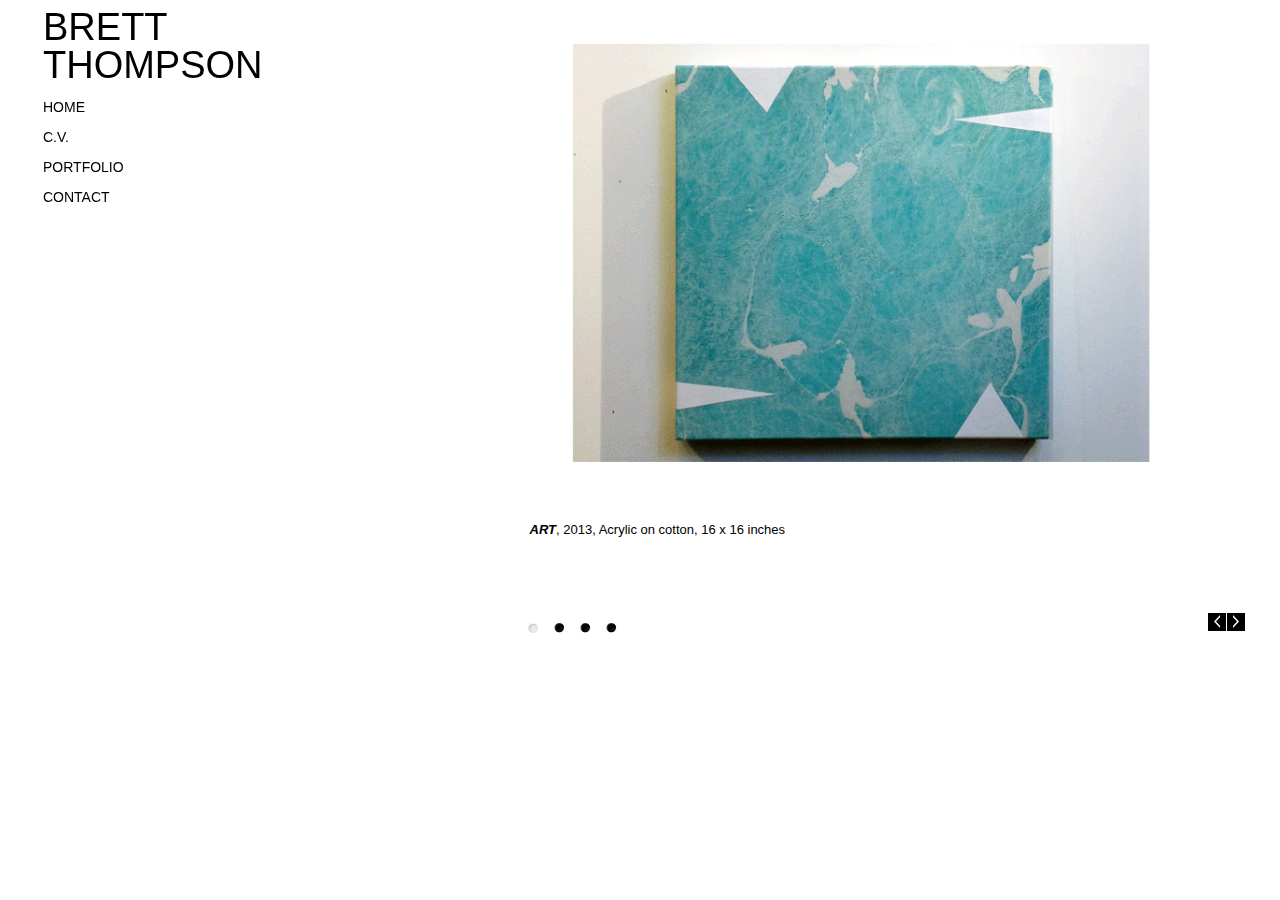
<file: index.html>
<!doctype html>
<html lang="en">
<head>
	<title>Extra-Clean</title>

	<meta charset="utf-8">

	<meta http-equiv="X-UA-Compatible" content="IE=edge,chrome=1">
	<meta name="viewport" content="width=device-width, initial-scale=1, maximum-scale=1">


	<link rel="stylesheet" href="css/foundation.css" type="text/css" media="screen">
	<link rel="stylesheet" href="css/style.css" type="text/css" media="screen">
	<link rel="stylesheet" href="css/flexslider.css" type="text/css" media="screen" />
	<link rel="stylesheet" href="css/responsive.css" type="text/css" media="screen" />
	<link href='http://fonts.googleapis.com/css?family=Open+Sans:800' rel='stylesheet' type='text/css'>
	<!--[if lt IE 9]>
		<script src="http://html5shiv.googlecode.com/svn/trunk/html5.js"></script>
	<![endif]-->

	<script type="text/javascript" src="js/jquery.min.js"></script>
  	<script type="text/javascript" src="js/jquery.flexslider.js"></script>

	<!--
	Flexslider
	-->
  	<script type="text/javascript">
  		$(document).ready(function(){

			$('.flexslider').flexslider({
				animation: "fade",
				start: function(slider){
					$('body').removeClass('loading');
				}
			});
			
		})
  	</script>
	<script type="text/javascript" src="js/script.js"></script>

</head>
<body>
	
	<div class="static-background">
	
	</div>
	<!-- Container -->
	<div class="container">
		<div class="row">
			<!-- Header -->
			<header class="three column">
				<div class="inner-header">
					
					<section class="menu">
					  <div id="logo">
							<a href="index.html">BRETT THOMPSON</a>
					  </div>
						<nav>
							<ul>
								<li class="active"><a href="index.html">home</a></li>
								<li><a href="blog.html">C.V.</a></li>
								<!-- <li class="drop"><a href="#">singlepages</a>
									<span></span>
									<ul class="dropdown">
										<li><a href="single-post.html">Singlepost</a></li>
										<li><a href="single-work.html">Singleproject</a></li>
									</ul>
								</li> -->
								<li><a href="portfolio.html">portfolio</a></li>
								<!-- <li><a href="shortcodes.html">shortcodes</a></li> -->
								<li><a href="contact.html">contact</a></li>
							</ul>
						</nav>
					</section>
					<!-- <section class="header-end"> 
						<form action="http://www.examples.com" method="get">
					         <div id="search-bar" class="clearfix">
						       	<input type="text" name="s" placeholder="Search" value="">
						        <input type="submit" value="">
						    </div>
					    </form>
						<ul id="social-icons" class="clearfix">  --><!-- Social Icons -->
							<!-- <li><a href="#"><img alt="" src="images/fb.png"></a></li>
							<li><a href="#"><img alt="" src="images/gogle.png"></a></li>
							<li><a href="#"><img alt="" src="images/rss.png"></a></li>
							<li><a href="#"><img alt="" src="images/twi.png"></a></li>
						</ul>
					</section> -->
				</div>
			</header>
			<!-- End Header -->

			<!-- Content -->
			<div id="content" class="nine column">

				<!-- Slider -->
				<div id="main-slider">
				    <div class="flexslider">
					     <ul class="slides">
						    <li>
						   	    <img alt="" src="images/Art/ART.gif" />
						   	    <p class="flex-caption"><span>ART</span>, 2013, Acrylic on cotton, 16 x 16 inches</p>
						   	    <p class="flex-caption1"></p>
						   	</li>
						   	<li>
						   	    <img alt="" src="images/Art/FOY.gif" />
						   	    <p class="flex-caption"><span>FOY</span>, 2013, Acrylic on linen, 20 x 20 inches</p>
						   	    <p class="flex-caption1"></p>
						   	</li>
						   	<li>
						   	    <img alt="" src="images/Art/JUT.gif" />
						   	    <p class="flex-caption"><span>JUT</span>, 2013, Acrylic on canvas, 16 x 16 inches</p>
						   	    <p class="flex-caption1"></p>
						   	</li>
						   	<li>
						   	    <img alt="" src="images/Art/KAS.gif" />
						   	    <p class="flex-caption"><span>KAS</span>, 2013, Acrylic on canvas, 16 x 16 inches</p>
						   	    <p class="flex-caption1"></p>
						   	</li>
					    </ul>
				    </div>
				</div>
				<!-- End slider -->

					<!-- Inner Content -->
				<!-- <div class="inner-content">

					<section id="top-articles" class="row">

						<article class="four column">
							<a href="#"><img alt="" src="images/optim.png"></a>
							<h2>Optimized Code</h2>
							<p>Formerly known as the Admin Bar, the Toolbar has links to various administration functions, and is </p>
						</article>

						<article class="four column">
							<a href="#"><img alt="" src="images/pencil.png"></a>
							<h2>Flexible Layout</h2>
							<p>The large area in the middle of the screen is the work area. It is here the specific information relating to a</p>
						</article>

						<article class="four column">
							<a href="#"><img alt="" src="images/desig.png"></a>
							<h2>Clean Design</h2>
							<p>Finally in the footer at the bottom of each Administration Screen in light shading, are links to WordPress</p>
						</article>

						<article class="twelve column blockquote">
							<blockquote>Extra Clean is a <span>Fully Responsive</span> Theme with Awesome Features</blockquote>
							<a href="#">Purchase <span></span></a>
						</article>
					</section> -->

					<!-- <section class="projects row">
						<h1>latest projects</h1>
						<ul class="moving-content">
							<li class="four column">
								<a href="#">
									<img alt="" src="upload/5.jpg">
									<div class="description">
										<div>
											<h3>Work Title 2</h3>
											<p>Middle of the screen is the work area. It is here the specific</p>
										</div>
									</div>
								</a>
							</li>
							<li class="four column">
								<a href="#">
									<img alt="" src="upload/7.jpg">
									<div class="description">
										<div>
											<h3>Work Title 2</h3>
											<p>Middle of the screen is the work area. It is here the specific</p>
										</div>
									</div>
								</a>
							</li>
							<li class="four column">
								<a href="#">
									<img alt="" src="upload/8.jpg">
									<div class="description">
										<div>
											<h3>Work Title 2</h3>
											<p>Middle of the screen is the work area. It is here the specific</p>
										</div>
									</div>
								</a>
							</li>
						</ul>
					</section>

					<section class="row">

						<article class="services four column">
							<h1>features</h1>
							<h2 class="first-one active"><img alt="" src="images/feat1.png">Powerful Admin</h2>
							<p>Formerly known as the Admin Bar, the Toolbar has links to various administration functions, and is displayed at the top of each Administra.</p>
							<h2><img alt="" src="images/feat2.png">Optimized Code</h2>
							<p>Formerly known as the Admin Bar, the Toolbar has links to various administration functions, and is displayed at the top of each Administra</p>
							<h2><img alt="" src="images/feat3.png">Flexible Layout</h2>
							<p>Formerly known as the Admin Bar, the Toolbar has links to various administration functions, and is displayed at the top of each Administra</p>
							<h2><img alt="" src="images/feat4.png">Clean Design</h2>
							<p>Formerly known as the Admin Bar, the Toolbar has links to various administration functions, and is displayed at the top of each Administra</p>
						</article>

						<article class="popular-post four column">
							<h1>recent Posts</h1>
							<div class="post">
								<a href="#">
									<img alt="" src="upload/post1.jpg">
									<img alt="" class="hover-image" src="images/image.png">
								</a>
								<a href="singlepost.html"><p>Get the News on Today’s Apple Event from AppStorm </p></a>
								<span>21 September, 2012</span>
							</div>
							<div class="post">
								<a href="#">
									<img alt="" src="upload/post2.jpg">
									<img alt="" class="hover-image" src="images/video.png">
								</a>
								<a href="singlepost.html"><p>Your Say: Where do you get your best ideas?</p></a>
								<span>21 September, 2012</span>
							</div>
							<div class="post">
								<a href="#">
									<img alt="" src="upload/post3.jpg">									
									<img alt="" class="hover-image" src="images/link.png">
								</a>
								<a href="singlepost.html"><p>10 Opportunities to Improve at Social Media Marketing Right Now</p></a>
								<span>21 September, 2012</span>
							</div>
						</article>

						<article class="testimonials four column">
							<h1>Testimonials</h1>
							<ul>
								<li>
									<blockquote>Many Toolbar items expand (flyout) when hovered over to display more information various administration functions, and is displayed at the each Administration Screen. Many Toolbar items expand (flyout) when 
									<br><span>Besim Dauti</span></blockquote>
								</li>
								<li>
									<blockquote>Lorem ipsum dolor sit amet, consectetur adipisicing elit, sed do eiusmod
									tempor incididunt ut labore et dolore magna aliqua. 
									<br><span>John Smith</span></blockquote>
								</li>
								<li>
									<blockquote>Duis aute irure dolor in reprehenderit in voluptate velit essecillum dolore eu fugiat nulla pariatur. Excepteur sint occaecat cupidatat non proident, sunt in culpa qui officia deserunt mollit anim id est laborum. 
									<br><span>Faton Avdiu</span></blockquote>
								</li>
								<li>
									<blockquote> Ut enim ad minim veniam, quis nostrud exercitation ullamco laboris nisi ut aliquip ex ea commodo consequat. 
									<br><span>John Smith</span></blockquote>
								</li>
							</ul>
						</article>
					</section>

					<section class="row clients">
						<div class="twelve column images">
							<h1>Our Clients</h1>
							<div class="static-place">
								<ul class="client-logos">
									<li>
										<img alt="" src="images/client-logo1.png">
										<img alt="" src="images/client-logo2.png">
									</li>
									<li>
										<img alt="" src="images/client-logo3.png">
										<img alt="" src="images/client-logo4.png">
									</li>
									<li>
										<img alt="" src="images/client-logo5.png">
										<img alt="" src="images/client-logo6.png">
									</li>
									<li>
										<img alt="" src="images/client-logo7.png">
										<img alt="" src="images/client-logo8.png">
									</li>
									<li>
										<img alt="" src="images/client-logo1.png">
										<img alt="" src="images/client-logo2.png">
									</li>
								</ul>
							</div>
						</div>
					</section>

				</div> -->
				<!-- End Inner Content -->

				<!-- <footer class="row">
 -->
					<!-- <div class="four column twitter-widget">
						<div class="back-title">
							<h2>Flickr Gallery</h2>
						</div>
						<div class="flicker-images">
							<a href="#">
								<img alt="" src="upload/twit-widget1.jpg">
							</a>
							<a href="#">
								<img alt="" src="upload/twit-widget2.jpg">
							</a>
							<a href="#">
								<img alt="" src="upload/twit-widget3.jpg">
							</a>
							<a href="#">
								<img alt="" src="upload/twit-widget4.jpg">
							</a>
							<a href="#">
								<img alt="" src="upload/twit-widget5.jpg">
							</a>
							<a href="#">
								<img alt="" src="upload/twit-widget6.jpg">
							</a>
							<a href="#">
								<img alt="" src="upload/twit-widget7.jpg">
							</a>
							<a href="#">
								<img alt="" src="upload/twit-widget8.jpg">
							</a>
							<a href="#">
								<img alt="" src="upload/twit-widget9.jpg">
							</a>
							
						</div>
					</div>

					<div class="four column twiter">
						<div class="back-title">
							<h2>latest Twitter</h2>
						</div>
						<div>
								<p><img alt="" src="images/twitter.png">
								Envato's Most Wanted Winners <a href="#">http://t.co/JCyncAhw</a><br>
								<span>about 11 hours ago </span>
							</p>
						</div>
						<div>
							<p>
								<img alt="" src="images/twitter.png">
								<a href="#">@carmenangerer </a>I'll get back to you asap Carmen<br>
								<span>about 11 hours ago </span>
							</p>
						</div>
						<div>
							<p>
								<img alt="" src="images/twitter.png">
								<a href="#">@nextWPthemes </a>Please use ThemeForest for asking questions. <a href="#">http://t.co/drZ3XwXb</a><br>
								<span>about 4 hours ago</span>
							</p>
						</div>

					</div>

					<div class="four column contact-info">
						<div class="back-title">
							<h2>Contact info</h2>
						</div>
						<p><img alt="" src="images/phone.png"><span>0038 45 1234 5678</span></p>
						<p><img alt="" src="images/mail.png"><span><a href="#">info@contact.com</a></span></p>
						<p><img alt="" src="images/print.png"><span>+938 45 1234 5678</span></p>
						<p><img alt="" src="images/addres.png"><span>Little Lonsdale St, Melbourne 
						Victoria 8011 Australia</span></p>
					</div>

					<article class="end-footer twelve column">
						<p>© Copyright 2012 Extra Clean</p>
					</article>

				</footer> -->

			</div>
			<!-- End content -->
		</div>
	</div>
	<!-- End Container -->

</body>
</html>
</file>
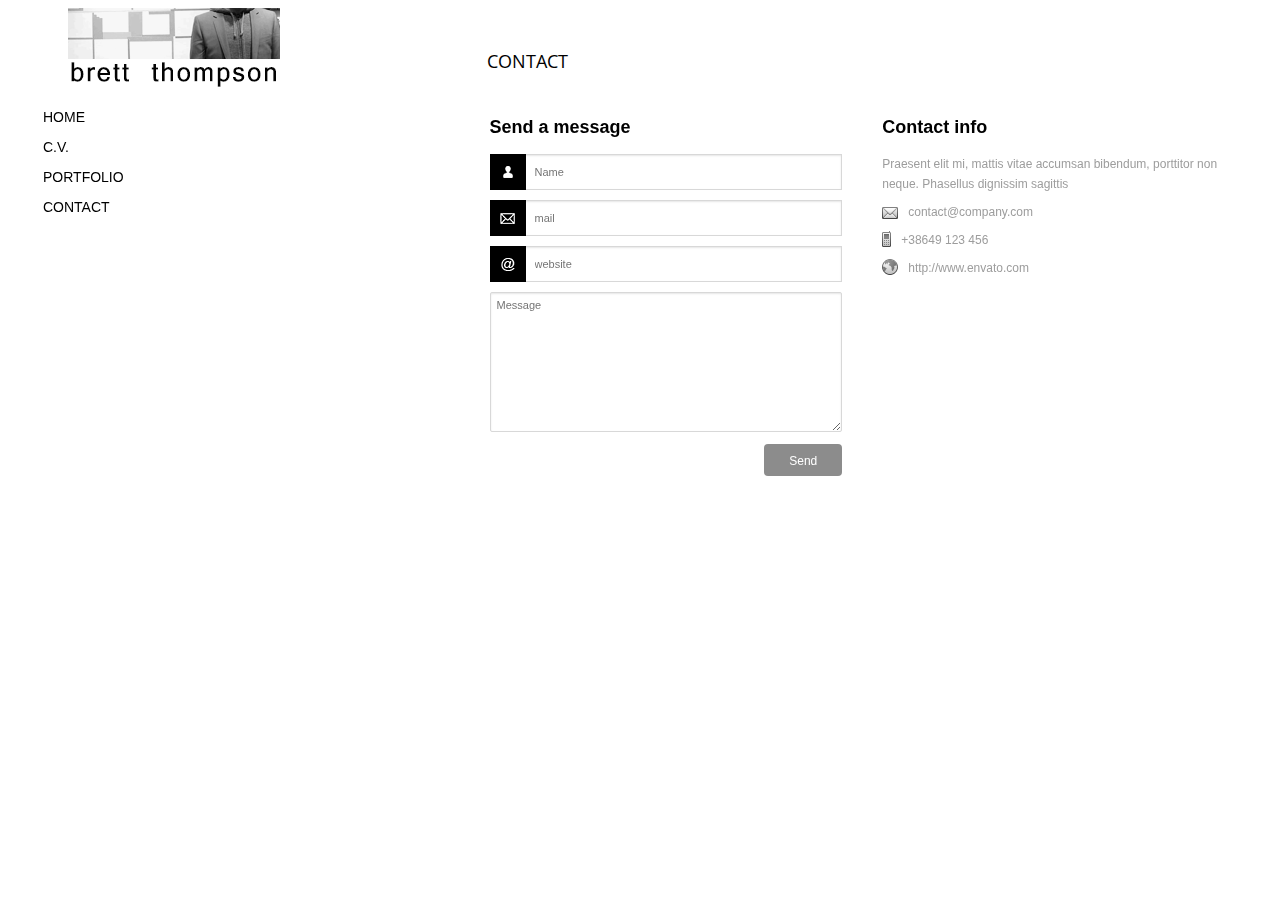
<file: contact.html>
<!doctype html>
<html lang="en">
<head>
	<title>Extra-Clean</title>

	<meta charset="utf-8">

	<meta http-equiv="X-UA-Compatible" content="IE=edge,chrome=1">
	<meta name="viewport" content="width=device-width, initial-scale=1, maximum-scale=1">

	<link rel="stylesheet" href="css/foundation.css" type="text/css" media="screen">
	<link rel="stylesheet" href="css/style.css" type="text/css" media="screen">
	<link rel="stylesheet" href="css/responsive.css" type="text/css" media="screen" />
	<link href='http://fonts.googleapis.com/css?family=Open+Sans' rel='stylesheet' type='text/css'>
	<!--[if lt IE 9]>
		<script src="http://html5shiv.googlecode.com/svn/trunk/html5.js"></script>
	<![endif]-->
	
	<script type="text/javascript" src="js/jquery.min.js"></script>
  	<script type="text/javascript" src="http://maps.google.com/maps/api/js?sensor=false"></script>
	<script type="text/javascript" src="js/gmap3.min.js"></script>
	<script type="text/javascript" src="js/script.js"></script>

</head>
<body>
	
	<div class="static-background">
		
	</div>
	<!-- Container -->
	<div class="container">
		<div class="row">
			<!-- Header -->
			<header class="three column">
				<div class="inner-header">
					<div id="logo">
						<div>
							<a href="index.html"><img alt="" src="images/Art/brettlogo2.gif"></a>
						</div>
					</div>
					<section class="menu">
						<nav>
							<ul>
								<li class="active"><a href="index.html">home</a></li>
								<li><a href="blog.html">C.V.</a></li>
								<!-- <li class="drop"><a href="#">singlepages</a>
									<span></span> -->
									<!-- <ul class="dropdown">
										<li><a href="single-post.html">Singlepost</a></li>
										<li><a href="single-work.html">Singleproject</a></li>
									</ul> -->
								</li>
								<li><a href="portfolio.html">portfolio</a></li>
								<!-- <li><a href="shortcodes.html">shortcodes</a></li> -->
								<li><a href="contact.html">contact</a></li>
							</ul>
						</nav>
					</section>
					<section class="header-end"> 
						<form action="http://www.examples.com" method="get">
					       <!--   <div id="search-bar" class="clearfix">
						       	<input type="text" name="s" placeholder="Search" value="">
						        <input type="submit" value="">
						    </div> -->
					    </form>
						<ul id="social-icons" class="clearfix"> <!-- Social Icons -->
						<!-- 	<li><a href="#"><img alt="" src="images/fb.png"></a></li>
							<li><a href="#"><img alt="" src="images/gogle.png"></a></li>
							<li><a href="#"><img alt="" src="images/rss.png"></a></li>
							<li><a href="#"><img alt="" src="images/twi.png"></a></li> -->
						</ul>
					</section>
				</div>
			</header>
			<!-- End Header -->

			<!-- Content -->
			<div id="content" class="nine column">

				<div class="head-title">
					<h1>Contact</h1>
					<!-- <div class="head-description">
						<p>Simple inforamtion to contact us</p>
					</div> -->
				</div>

				<!-- Inner Content -->
				<div class="inner-content">

					<!-- <div id="outer-map">
						<div id="map"></div>
					</div> -->

					<div id="contact" class="row">
						<div class="six column">
							<h1>Send a message</h1>
							<form id="contact-form">
								<label id="label" for="name"></label><input name="name" id="name" type="text" placeholder="Name" value="">
								<label id="label1" for="mail"></label><input name="mail" id="mail" type="text" placeholder="mail" value="">
								<label id="label2" for="website"></label><input name="website" id="website" type="text" placeholder="website" value="">
								<textarea name="comment" id="comment" placeholder="Message" ></textarea>
								<div id="msg" class="message"></div>
								<input type="submit" id="submit_contact" value="Send">
							</form>
						</div>

						<div class="six column">
							<h1>Contact info</h1>
							<p>Praesent elit mi, mattis vitae accumsan bibendum, porttitor non neque. Phasellus dignissim sagittis</p>
							<div>
								<p><img alt="" src="images/contact1.png">contact@company.com</p>
								<p><img alt="" src="images/contact2.png">+38649 123 456</p>
								<p><img alt="" src="images/contact3.png">http://www.envato.com</p>
							</div>
						</div>
					</div>
				</div>
				<!-- End Inner Content -->

				<footer class="row">

					<!-- <div class="four column twitter-widget">
						<div class="back-title">
							<h2>Flickr Gallery</h2>
						</div>
						<div class="flicker-images">
							<a href="#">
								<img alt="" src="upload/twit-widget1.jpg">
							</a>
							<a href="#">
								<img alt="" src="upload/twit-widget2.jpg">
							</a>
							<a href="#">
								<img alt="" src="upload/twit-widget3.jpg">
							</a>
							<a href="#">
								<img alt="" src="upload/twit-widget4.jpg">
							</a>
							<a href="#">
								<img alt="" src="upload/twit-widget5.jpg">
							</a>
							<a href="#">
								<img alt="" src="upload/twit-widget6.jpg">
							</a>
							<a href="#">
								<img alt="" src="upload/twit-widget7.jpg">
							</a>
							<a href="#">
								<img alt="" src="upload/twit-widget8.jpg">
							</a>
							<a href="#">
								<img alt="" src="upload/twit-widget9.jpg">
							</a>
							
						</div>
					</div> -->

					<!-- <div class="four column twiter">
						<div class="back-title">
							<h2>latest Twitter</h2>
						</div>
						<div>
								<p><img alt="" src="images/twiter.png">
								Envato's Most Wanted Winners <a href="#">http://t.co/JCyncAhw</a><br>
								<span>about 11 hours ago </span>
							</p>
						</div>
						<div>
							<p>
								<img alt="" src="images/twiter.png">
								<a href="#">@carmenangerer </a>I'll get back to you asap Carmen<br>
								<span>about 11 hours ago </span>
							</p>
						</div>
						<div>
							<p>
								<img alt="" src="images/twiter.png">
								<a href="#">@nextWPthemes </a>Please use ThemeForest for asking questions. <a href="#">http://t.co/drZ3XwXb</a><br>
								<span>about 4 hours ago</span>
							</p>
						</div>

					</div> -->

					<!-- <div class="four column contact-info">
						<div class="back-title">
							<h2>Contact info</h2>
						</div>
						<p><img alt="" src="images/phone.png"><span>0038 45 1234 5678</span></p>
						<p><img alt="" src="images/mail.png"><span><a href="#">info@contact.com</a></span></p>
						<p><img alt="" src="images/print.png"><span>+938 45 1234 5678</span></p>
						<p><img alt="" src="images/addres.png"><span>Little Lonsdale St, Melbourne 
						Victoria 8011 Australia</span></p>
					</div>

					<article class="end-footer twelve column">
						<p>© Copyright 2012 Extra Clean</p>
					</article> -->

				</footer>

			</div>
			<!-- End content -->
		</div>
	</div>
	<!-- End Container -->

</body>
</html>
</file>
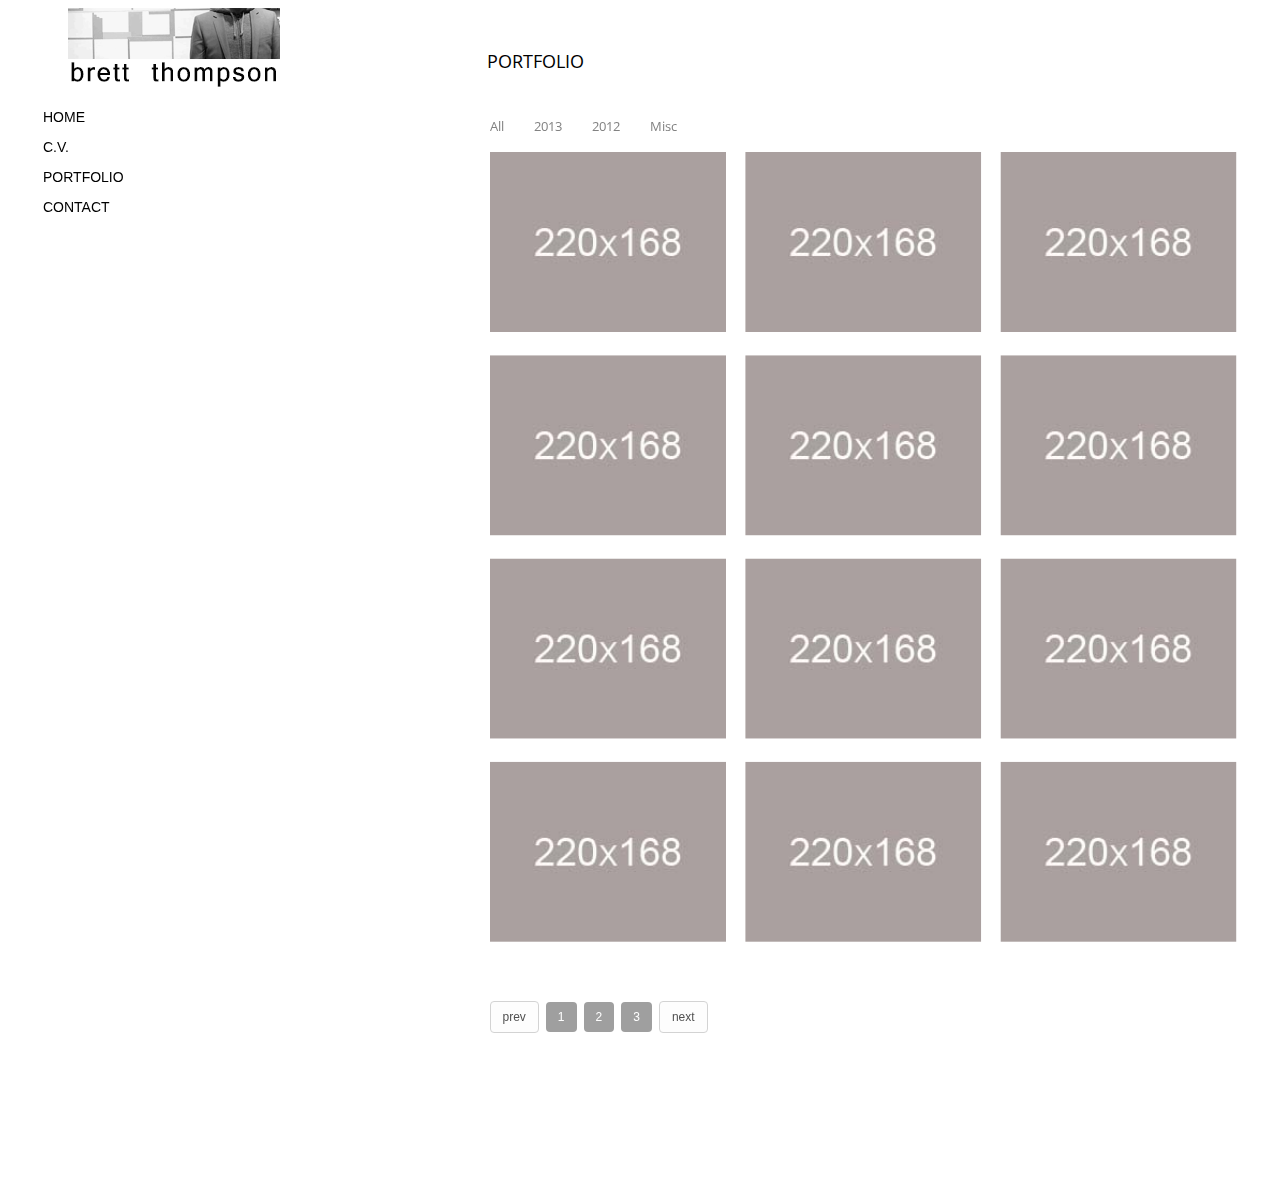
<file: portfolio.html>
<!doctype html>
<html lang="en">
<head>
	<title>Extra-Clean</title>

	<meta charset="utf-8">

	<meta http-equiv="X-UA-Compatible" content="IE=edge,chrome=1">
	<meta name="viewport" content="width=device-width, initial-scale=1, maximum-scale=1">

	<link rel="stylesheet" href="css/foundation.css" type="text/css" media="screen">
	<link rel="stylesheet" href="css/style.css" type="text/css" media="screen">
	<link rel="stylesheet" href="css/responsive.css" type="text/css" media="screen" />
	<link href='http://fonts.googleapis.com/css?family=Open+Sans' rel='stylesheet' type='text/css'>
	<!--[if lt IE 9]>
		<script src="http://html5shiv.googlecode.com/svn/trunk/html5.js"></script>
	<![endif]-->

	<script type="text/javascript" src="js/jquery.min.js"></script>
	<script type="text/javascript" src="js/jquery.isotope.min.js"></script>
	<script type="text/javascript" src="js/script.js"></script>

</head>
<body>
	
	<div class="static-background">
		
	</div>
	<!-- Container -->
	<div class="container">
		<div class="row">
			<!-- Header -->
			<header class="three column">
				<div class="inner-header">
					<div id="logo">
						<div>
							<a href="index.html"><img alt="" src="images/Art/brettlogo2.gif"></a>
						</div>
					</div>
					<section class="menu">
						<nav>
							<ul>
								<li class="active"><a href="index.html">home</a></li>
								<li><a href="blog.html">C.V.</a></li>
								<!-- <li class="drop"><a href="#">singlepages</a>
									<span></span>
									<ul class="dropdown">
										<li><a href="single-post.html">Singlepost</a></li>
										<li><a href="single-work.html">Singleproject</a></li>
									</ul>
								</li> -->
								<li><a href="portfolio.html">portfolio</a></li>
								<!-- <li><a href="shortcodes.html">shortcodes</a></li> -->
								<li><a href="contact.html">contact</a></li>
							</ul>
						</nav>
					</section>
					<section class="header-end"> 
						<!-- <form action="http://www.examples.com" method="get">
					         <div id="search-bar" class="clearfix">
						       	<input type="text" name="s" placeholder="Search" value="">
						        <input type="submit" value="">
						    </div>
					    </form>
						<ul id="social-icons" class="clearfix">  --><!-- Social Icons -->
						<!-- 	<li><a href="#"><img alt="" src="images/fb.png"></a></li>
							<li><a href="#"><img alt="" src="images/gogle.png"></a></li>
							<li><a href="#"><img alt="" src="images/rss.png"></a></li>
							<li><a href="#"><img alt="" src="images/twi.png"></a></li> -->
						</ul>
					</section>
				</div>
			</header>
			<!-- End Header -->

			<!-- Content -->
			<div id="content" class="nine column">

				<div class="head-title">
					<h1>portfolio</h1>
					<!-- <div class="head-description">
						<p>Check out Some of our Cool Projects</p>
					</div> -->
				</div>

				<!-- Inner Content -->
				<div class="inner-content">
					<ul class="filter-project">
						<li><a href="#" class="active" data-filter="*">All</a></li>
						<li><a href="#" data-filter=".furniture">2013</a></li>
						<li><a href="#" data-filter=".logos">2012</a></li>
						<li><a href="#" data-filter=".architecture">Misc</a></li>
						<!-- <li><a href="#" data-filter=".print">Print</a></li>
						<li><a href="#" data-filter=".web-design">Web Design</a></li>
						<li><a href="#" data-filter=".photography">Photography</a></li> -->
					</ul>

					<ul class="project-container clearfix">
						<li class="furniture print photography">
							<a href="#">
								<img alt="" src="upload/5.jpg">
								<div class="description">
									<div>
										<h3>Work Title 2</h3>
										<p>Middle of the screen is the work area. It is here the specific</p>
									</div>
								</div>
							</a>
						</li>
						<li class="logos architecture print">
							<a href="#">
								<img alt="" src="upload/6.jpg">
								<div class="description">
									<div>
										<h3>Work Title 2</h3>
										<p>Middle of the screen is the work area. It is here the specific</p>
									</div>
								</div>
							</a>
						</li>
						<li class="furniture architecture web-design photography">
							<a href="#">
								<img alt="" src="upload/7.jpg">
								<div class="description">
									<div>
										<h3>Work Title 2</h3>
										<p>Middle of the screen is the work area. It is here the specific</p>
									</div>
								</div>
							</a>
						</li>
						<li class="logos print web-design">
							<a href="#">
								<img alt="" src="upload/8.jpg">
								<div class="description">
									<div>
										<h3>Work Title 2</h3>
										<p>Middle of the screen is the work area. It is here the specific</p>
									</div>
								</div>
							</a>
						</li>
						<li class="furniture architecture photography">
							<a href="#">
								<img alt="" src="upload/7.jpg">
								<div class="description">
									<div>
										<h3>Work Title 2</h3>
										<p>Middle of the screen is the work area. It is here the specific</p>
									</div>
								</div>
							</a>
						</li>
						<li class="logos architecture web-design">
							<a href="#">
								<img alt="" src="upload/5.jpg">
								<div class="description">
									<div>
										<h3>Work Title 2</h3>
										<p>Middle of the screen is the work area. It is here the specific</p>
									</div>
								</div>
							</a>
						</li>
						<li class="logos print web-design photography">
							<a href="#">
								<img alt="" src="upload/6.jpg">
								<div class="description">
									<div>
										<h3>Work Title 2</h3>
										<p>Middle of the screen is the work area. It is here the specific</p>
									</div>
								</div>
							</a>
						</li>
						<li class="furniture print photography">
							<a href="#">
								<img alt="" src="upload/8.jpg">
								<div class="description">
									<div>
										<h3>Work Title 2</h3>
										<p>Middle of the screen is the work area. It is here the specific</p>
									</div>
								</div>
							</a>
						</li>
						<li class="logos architecture web-design">
							<a href="#">
								<img alt="" src="upload/5.jpg">
								<div class="description">
									<div>
										<h3>Work Title 2</h3>
										<p>Middle of the screen is the work area. It is here the specific</p>
									</div>
								</div>
							</a>
						</li>
						<li class="furniture architecture photography">
							<a href="#">
								<img alt="" src="upload/6.jpg">
								<div class="description">
									<div>
										<h3>Work Title 2</h3>
										<p>Middle of the screen is the work area. It is here the specific</p>
									</div>
								</div>
							</a>
						</li>
						<li class="logos print web-design photography">
							<a href="#">
								<img alt="" src="upload/7.jpg">
								<div class="description">
									<div>
										<h3>Work Title 2</h3>
										<p>Middle of the screen is the work area. It is here the specific</p>
									</div>
								</div>
							</a>
						</li>
						<li class="furniture architecture web-design">
							<a href="#">
								<img alt="" src="upload/8.jpg">
								<div class="description">
									<div>
										<h3>Work Title 2</h3>
										<p>Middle of the screen is the work area. It is here the specific</p>
									</div>
								</div>
							</a>
						</li>
					</ul>

				</div>
				<!-- End Inner Content -->

				<div class="pagination">
					<a id="prev" href="#">prev</a>
					<a href="#">1</a>
					<a href="#">2</a>
					<a href="#">3</a>
					<a id="next" href="#">next</a>
				</div>

				<footer class="row">

		<!-- 			<div class="four column twitter-widget">
						<div class="back-title">
							<h2>Flickr Gallery</h2>
						</div>
						<div class="flicker-images">
							<a href="#">
								<img alt="" src="upload/twit-widget1.jpg">
							</a>
							<a href="#">
								<img alt="" src="upload/twit-widget2.jpg">
							</a>
							<a href="#">
								<img alt="" src="upload/twit-widget3.jpg">
							</a>
							<a href="#">
								<img alt="" src="upload/twit-widget4.jpg">
							</a>
							<a href="#">
								<img alt="" src="upload/twit-widget5.jpg">
							</a>
							<a href="#">
								<img alt="" src="upload/twit-widget6.jpg">
							</a>
							<a href="#">
								<img alt="" src="upload/twit-widget7.jpg">
							</a>
							<a href="#">
								<img alt="" src="upload/twit-widget8.jpg">
							</a>
							<a href="#">
								<img alt="" src="upload/twit-widget9.jpg">
							</a>
							
						</div>
					</div> -->

					<!-- <div class="four column twiter">
						<div class="back-title">
							<h2>latest Twitter</h2>
						</div>
						<div>
								<p><img alt="" src="images/twiter.png">
								Envato's Most Wanted Winners <a href="#">http://t.co/JCyncAhw</a><br>
								<span>about 11 hours ago </span>
							</p>
						</div>
						<div>
							<p>
								<img alt="" src="images/twiter.png">
								<a href="#">@carmenangerer </a>I'll get back to you asap Carmen<br>
								<span>about 11 hours ago </span>
							</p>
						</div>
						<div>
							<p>
								<img alt="" src="images/twiter.png">
								<a href="#">@nextWPthemes </a>Please use ThemeForest for asking questions. <a href="#">http://t.co/drZ3XwXb</a><br>
								<span>about 4 hours ago</span>
							</p>
						</div>

					</div> -->

				<!-- 	<div class="four column contact-info">
						<div class="back-title">
							<h2>Contact info</h2>
						</div>
						<p><img alt="" src="images/phone.png"><span>0038 45 1234 5678</span></p>
						<p><img alt="" src="images/mail.png"><span><a href="#">info@contact.com</a></span></p>
						<p><img alt="" src="images/print.png"><span>+938 45 1234 5678</span></p>
						<p><img alt="" src="images/addres.png"><span>Little Lonsdale St, Melbourne 
						Victoria 8011 Australia</span></p>
					</div>

					<article class="end-footer twelve column">
						<p>© Copyright 2012 Extra Clean</p>
					</article>

				</footer>

			</div> -->
			<!-- End content -->
		</div>
	</div>
	<!-- End Container -->

</body>
</html>
</file>
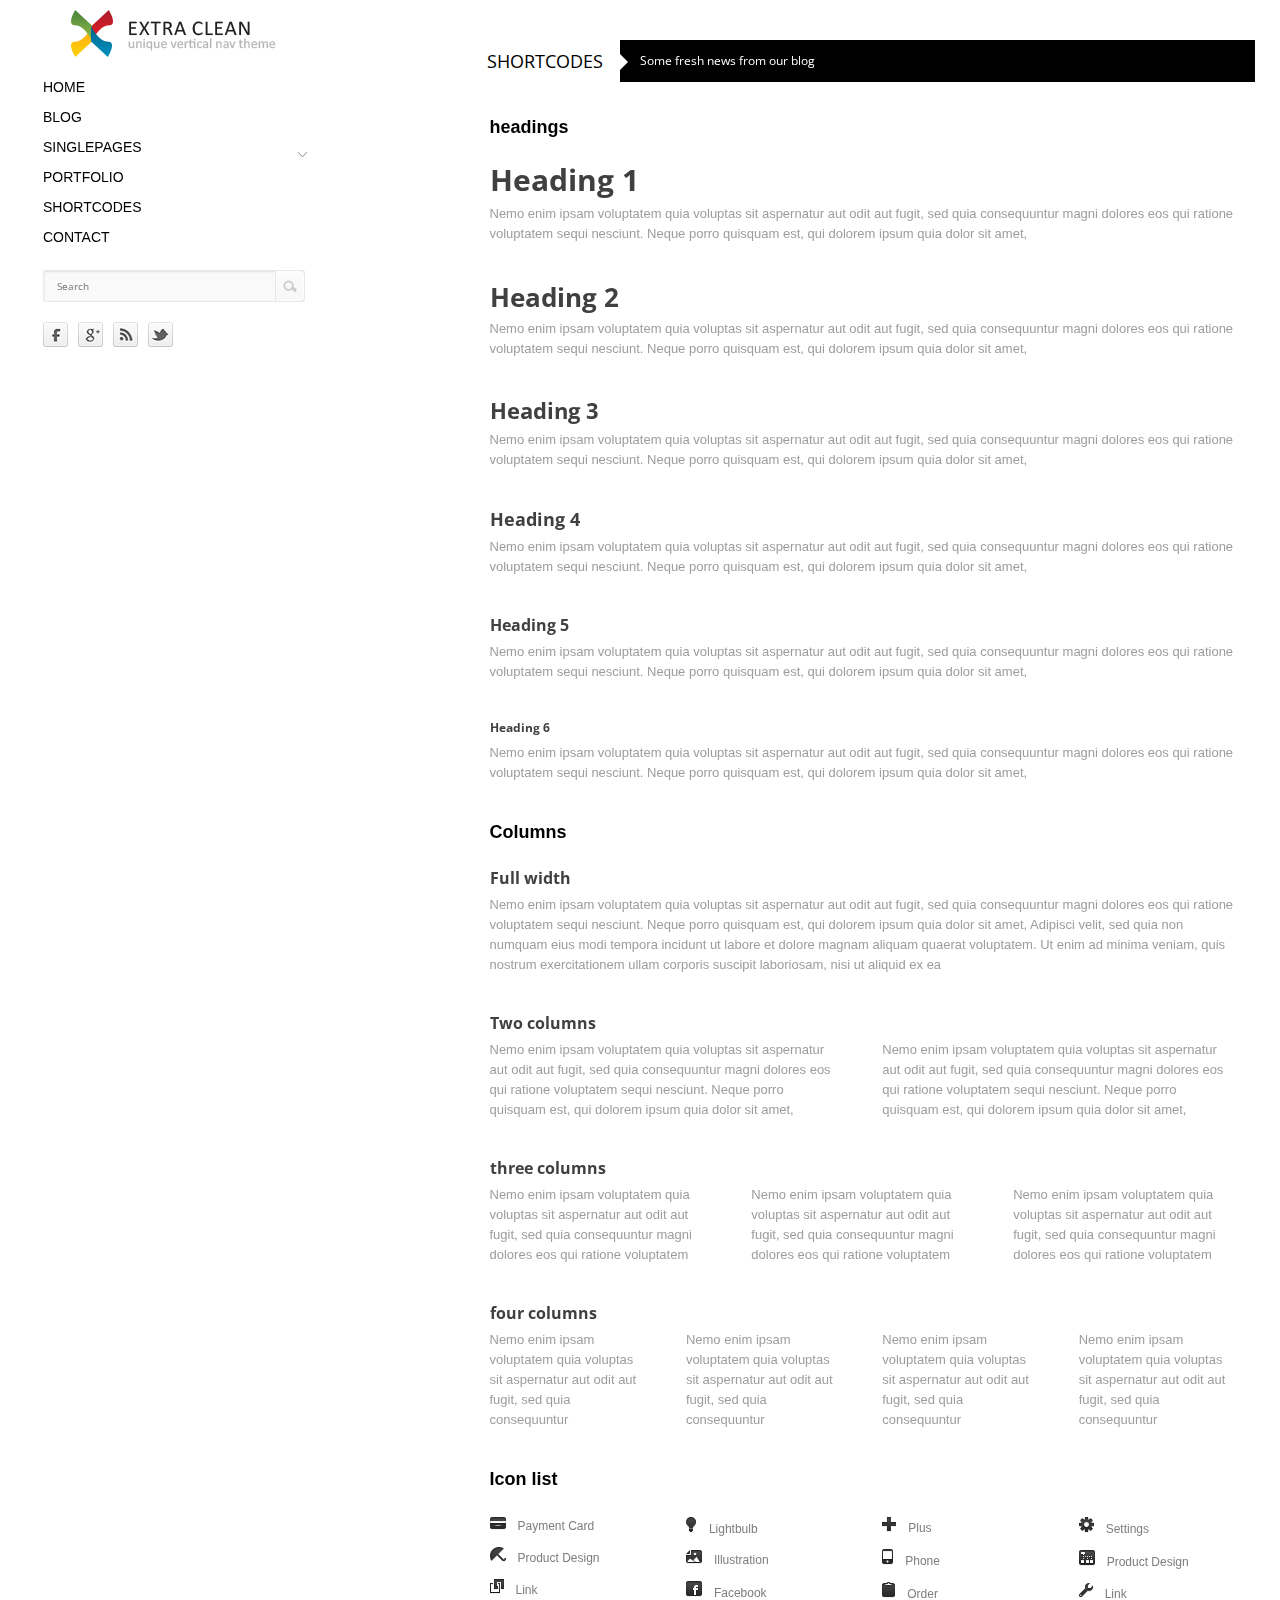
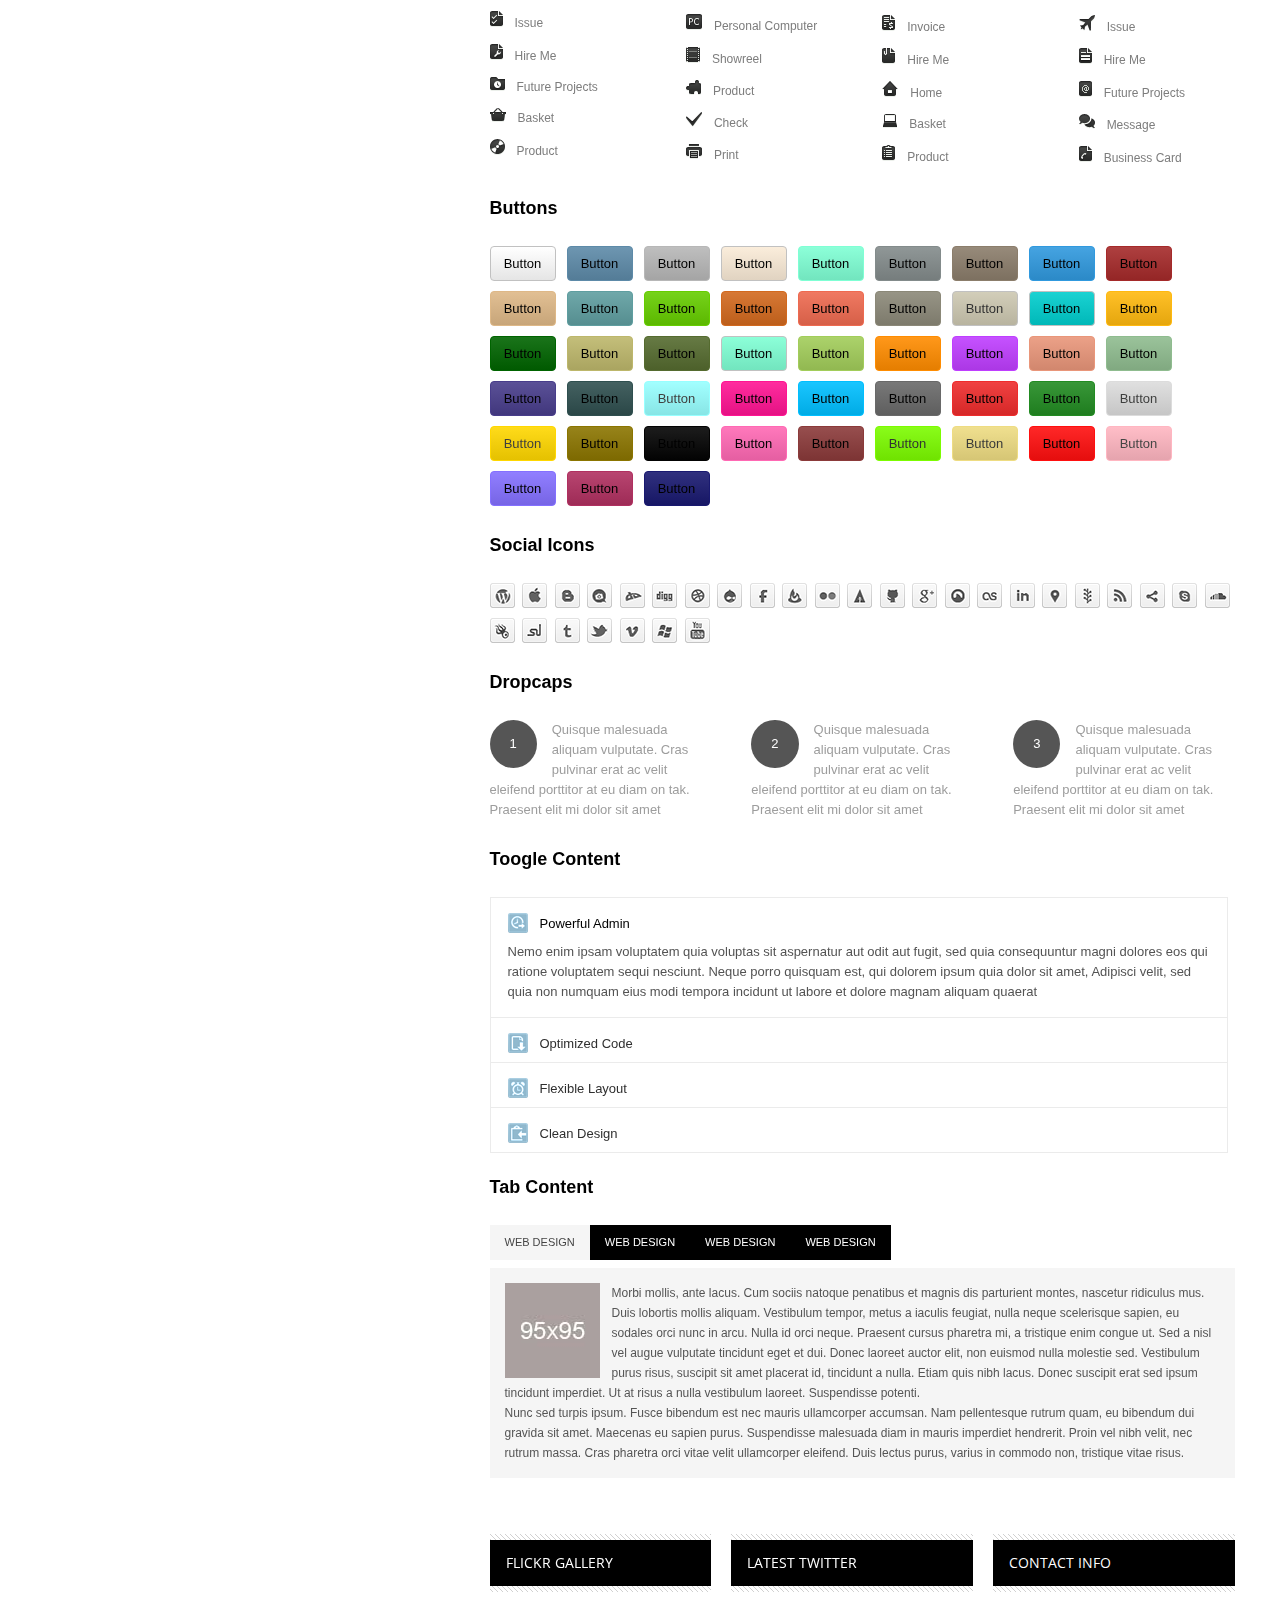
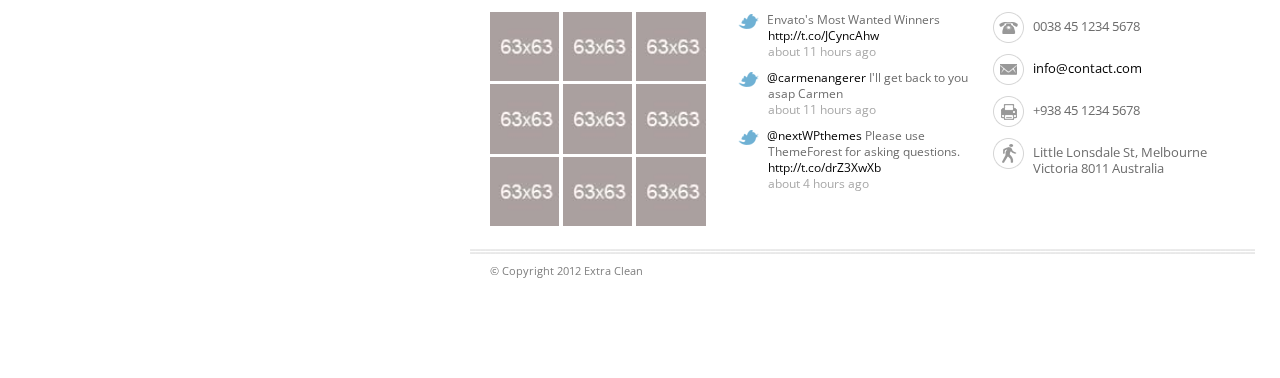
<file: shortcodes.html>
<!doctype html>
<html lang="en">
<head>
	<title>Extra-Clean</title>

	<meta charset="utf-8">

	<meta http-equiv="X-UA-Compatible" content="IE=edge,chrome=1">
	<meta name="viewport" content="width=device-width, initial-scale=1, maximum-scale=1">

	<link rel="stylesheet" href="css/foundation.css" type="text/css" media="screen">
	<link rel="stylesheet" href="css/style.css" type="text/css" media="screen">
	<link rel="stylesheet" href="css/flexslider.css" type="text/css" media="screen" />
	<link rel="stylesheet" href="css/responsive.css" type="text/css" media="screen" />
	<link href='http://fonts.googleapis.com/css?family=Open+Sans' rel='stylesheet' type='text/css'>
	<!--[if lt IE 9]>
		<script src="http://html5shiv.googlecode.com/svn/trunk/html5.js"></script>
	<![endif]-->

	<script type="text/javascript" src="js/jquery.min.js"></script>
	<script type="text/javascript" src="js/jquery.isotope.min.js"></script>
	<script type="text/javascript" src="js/script.js"></script>

</head>
<body>
	
	<div class="static-background">
		
	</div>
	<!-- Container -->
	<div class="container">
		<div class="row">
			<!-- Header -->
			<header class="three column">
				<div class="inner-header">
					<div id="logo">
						<div>
							<a href="index.html"><img alt="" src="images/logo.png"></a>
						</div>
					</div>
					<section class="menu">
						<nav>
							<ul>
								<li class="active"><a href="index.html">home</a></li>
								<li><a href="blog.html">Blog</a></li>
								<li class="drop"><a href="#">singlepages</a>
									<span></span>
									<ul class="dropdown">
										<li><a href="single-post.html">Singlepost</a></li>
										<li><a href="single-work.html">Singleproject</a></li>
									</ul>
								</li>
								<li><a href="portfolio.html">portfolio</a></li>
								<li><a href="shortcodes.html">shortcodes</a></li>
								<li><a href="contact.html">contact</a></li>
							</ul>
						</nav>
					</section>
					<section class="header-end"> 
						<form action="http://www.examples.com" method="get">
					         <div id="search-bar" class="clearfix">
						       	<input type="text" name="s" placeholder="Search" value="">
						        <input type="submit" value="">
						    </div>
					    </form>
						<ul id="social-icons" class="clearfix"> <!-- Social Icons -->
							<li><a href="#"><img alt="" src="images/fb.png"></a></li>
							<li><a href="#"><img alt="" src="images/gogle.png"></a></li>
							<li><a href="#"><img alt="" src="images/rss.png"></a></li>
							<li><a href="#"><img alt="" src="images/twi.png"></a></li>
						</ul>
					</section>
				</div>
			</header>
			<!-- End Header -->

			<!-- Content -->
			<div id="content" class="nine column">

				<div class="head-title">
					<h1>Shortcodes</h1>
					<div class="head-description">
						<p>Some fresh news from our blog</p>
					</div>
				</div>

				<div class="shortcodes">

					<h1>headings</h1>
					<article class="headings">
						<h1>Heading 1</h1>
						<p>Nemo enim ipsam voluptatem quia voluptas sit aspernatur aut odit aut fugit, sed quia consequuntur magni dolores eos qui ratione voluptatem sequi nesciunt. Neque porro quisquam est, qui dolorem ipsum quia dolor sit amet, </p>
						<h2>Heading 2</h2>
						<p>Nemo enim ipsam voluptatem quia voluptas sit aspernatur aut odit aut fugit, sed quia consequuntur magni dolores eos qui ratione voluptatem sequi nesciunt. Neque porro quisquam est, qui dolorem ipsum quia dolor sit amet, </p>
						<h3>Heading 3</h3>
						<p>Nemo enim ipsam voluptatem quia voluptas sit aspernatur aut odit aut fugit, sed quia consequuntur magni dolores eos qui ratione voluptatem sequi nesciunt. Neque porro quisquam est, qui dolorem ipsum quia dolor sit amet, </p>
						<h4>Heading 4</h4>
						<p>Nemo enim ipsam voluptatem quia voluptas sit aspernatur aut odit aut fugit, sed quia consequuntur magni dolores eos qui ratione voluptatem sequi nesciunt. Neque porro quisquam est, qui dolorem ipsum quia dolor sit amet, </p>
						<h5>Heading 5</h5>
						<p>Nemo enim ipsam voluptatem quia voluptas sit aspernatur aut odit aut fugit, sed quia consequuntur magni dolores eos qui ratione voluptatem sequi nesciunt. Neque porro quisquam est, qui dolorem ipsum quia dolor sit amet, </p>
						<h6>Heading 6</h6>
						<p>Nemo enim ipsam voluptatem quia voluptas sit aspernatur aut odit aut fugit, sed quia consequuntur magni dolores eos qui ratione voluptatem sequi nesciunt. Neque porro quisquam est, qui dolorem ipsum quia dolor sit amet, </p>
					</article>

					<h1>Columns</h1>
					<article class="colum">
						<h5>Full width</h5>
						<div class="twelve column">
							<p>Nemo enim ipsam voluptatem quia voluptas sit aspernatur aut odit aut fugit, sed quia consequuntur magni dolores eos qui ratione voluptatem sequi nesciunt. Neque porro quisquam est, qui dolorem ipsum quia dolor sit amet, Adipisci velit, sed quia non numquam eius modi tempora incidunt ut labore et dolore magnam aliquam quaerat voluptatem. Ut enim ad minima veniam, quis nostrum exercitationem ullam corporis suscipit laboriosam, nisi ut aliquid ex ea </p>
						</div>

						<h5>Two columns</h5>
						<div class="six column">
							<p>Nemo enim ipsam voluptatem quia voluptas sit aspernatur aut odit aut fugit, sed quia consequuntur magni dolores eos qui ratione voluptatem sequi nesciunt. Neque porro quisquam est, qui dolorem ipsum quia dolor sit amet, </p>
						</div>
						<div class="six column">
							<p>Nemo enim ipsam voluptatem quia voluptas sit aspernatur aut odit aut fugit, sed quia consequuntur magni dolores eos qui ratione voluptatem sequi nesciunt. Neque porro quisquam est, qui dolorem ipsum quia dolor sit amet, </p>
						</div>

						<h5>three columns</h5>
						<div class="four column">
							<p>Nemo enim ipsam voluptatem quia voluptas sit aspernatur aut odit aut fugit, sed quia consequuntur magni dolores eos qui ratione voluptatem</p>
						</div>
						<div class="four column">
							<p>Nemo enim ipsam voluptatem quia voluptas sit aspernatur aut odit aut fugit, sed quia consequuntur magni dolores eos qui ratione voluptatem</p>
						</div>
						<div class="four column">
							<p>Nemo enim ipsam voluptatem quia voluptas sit aspernatur aut odit aut fugit, sed quia consequuntur magni dolores eos qui ratione voluptatem</p>
						</div>

						<h5>four columns</h5>
						<div class="three column">
							<p>Nemo enim ipsam voluptatem quia voluptas sit aspernatur aut odit aut fugit, sed quia consequuntur</p>
						</div>
						<div class="three column">
							<p>Nemo enim ipsam voluptatem quia voluptas sit aspernatur aut odit aut fugit, sed quia consequuntur</p>
						</div>
						<div class="three column">
							<p>Nemo enim ipsam voluptatem quia voluptas sit aspernatur aut odit aut fugit, sed quia consequuntur</p>
						</div>
						<div class="three column">
							<p>Nemo enim ipsam voluptatem quia voluptas sit aspernatur aut odit aut fugit, sed quia consequuntur</p>
						</div>

					</article>

					<h1>Icon list</h1>
					<article class="general-icons">
						<div class="three column">
							<p><img alt="" src="images/icons/20.png"><span>Payment Card</span></p>
							<p><img alt="" src="images/icons/13.png"><span>Product Design</span></p>
							<p><img alt="" src="images/icons/32.png"><span>Link</span></p>
							<p><img alt="" src="images/icons/21.png"><span>Issue</span></p>
							<p><img alt="" src="images/icons/25.png"><span>Hire Me</span></p>
							<p><img alt="" src="images/icons/26.png"><span>Future Projects</span></p>
							<p><img alt="" src="images/icons/19.png"><span>Basket</span></p>
							<p><img alt="" src="images/icons/22.png"><span>Product</span></p>
						</div>

						<div class="three column">
							<p><img alt="" src="images/icons/10.png"><span>Lightbulb</span></p>
							<p><img alt="" src="images/icons/18.png"><span>Illustration</span></p>
							<p><img alt="" src="images/icons/6.png"><span>Facebook</span></p>
							<p><img alt="" src="images/icons/8.png"><span>Personal Computer</span></p>
							<p><img alt="" src="images/icons/28.png"><span>Showreel</span></p>
							<p><img alt="" src="images/icons/24.png"><span>Product</span></p>
							<p><img alt="" src="images/icons/14.png"><span>Check</span></p>
							<p><img alt="" src="images/icons/16.png"><span>Print</span></p>
						</div>

						<div class="three column">
							<p><img alt="" src="images/icons/31.png"><span>Plus</span></p>
							<p><img alt="" src="images/icons/11.png"><span>Phone</span></p>
							<p><img alt="" src="images/icons/12.png"><span>Order</span></p>
							<p><img alt="" src="images/icons/17.png"><span>Invoice</span></p>
							<p><img alt="" src="images/icons/29.png"><span>Hire Me</span></p>
							<p><img alt="" src="images/icons/7.png"><span>Home</span></p>
							<p><img alt="" src="images/icons/27.png"><span>Basket</span></p>
							<p><img alt="" src="images/icons/2.png"><span>Product</span></p>
						</div>

						<div class="three column">
							<p><img alt="" src="images/icons/23.png"><span>Settings</span></p>
							<p><img alt="" src="images/icons/9.png"><span>Product Design</span></p>
							<p><img alt="" src="images/icons/4.png"><span>Link</span></p>
							<p><img alt="" src="images/icons/5.png"><span>Issue</span></p>
							<p><img alt="" src="images/icons/30.png"><span>Hire Me</span></p>
							<p><img alt="" src="images/icons/1.png"><span>Future Projects</span></p>
							<p><img alt="" src="images/icons/15.png"><span>Message</span></p>
							<p><img alt="" src="images/icons/3.png"><span>Business Card</span></p>
						</div>
					</article>

					<h1>Buttons</h1>
					<article class="buttons">
						<a id="btn1" href="#">Button</a>
						<a id="btn2" href="#">Button</a>
						<a id="btn3" href="#">Button</a>
						<a id="btn4" href="#">Button</a>
						<a id="btn5" href="#">Button</a>
						<a id="btn6" href="#">Button</a>
						<a id="btn7" href="#">Button</a>
						<a id="btn8" href="#">Button</a>
						<a id="btn9" href="#">Button</a>
						<a id="btn10" href="#">Button</a>
						<a id="btn11" href="#">Button</a>
						<a id="btn12" href="#">Button</a>
						<a id="btn13" href="#">Button</a>
						<a id="btn14" href="#">Button</a>
						<a id="btn15" href="#">Button</a>
						<a id="btn16" href="#">Button</a>
						<a id="btn17" href="#">Button</a>
						<a id="btn18" href="#">Button</a>
						<a id="btn19" href="#">Button</a>
						<a id="btn20" href="#">Button</a>
						<a id="btn21" href="#">Button</a>
						<a id="btn22" href="#">Button</a>
						<a id="btn23" href="#">Button</a>
						<a id="btn24" href="#">Button</a>
						<a id="btn25" href="#">Button</a>
						<a id="btn26" href="#">Button</a>
						<a id="btn27" href="#">Button</a>
						<a id="btn28" href="#">Button</a>
						<a id="btn29" href="#">Button</a>
						<a id="btn30" href="#">Button</a>
						<a id="btn31" href="#">Button</a>
						<a id="btn32" href="#">Button</a>
						<a id="btn33" href="#">Button</a>
						<a id="btn34" href="#">Button</a>
						<a id="btn35" href="#">Button</a>
						<a id="btn36" href="#">Button</a>
						<a id="btn37" href="#">Button</a>
						<a id="btn38" href="#">Button</a>
						<a id="btn39" href="#">Button</a>
						<a id="btn40" href="#">Button</a>
						<a id="btn41" href="#">Button</a>
						<a id="btn42" href="#">Button</a>
						<a id="btn43" href="#">Button</a>
						<a id="btn44" href="#">Button</a>
						<a id="btn45" href="#">Button</a>
						<a id="btn46" href="#">Button</a>
						<a id="btn47" href="#">Button</a>
						<a id="btn48" href="#">Button</a>
					</article>

					<h1>Social Icons</h1>
					<article class="social_icons">
						<a href="#"><img alt="" src="images/social_icons/WordPress.png"></a>
						<a href="#"><img alt="" src="images/social_icons/Apple.png"></a>
						<a href="#"><img alt="" src="images/social_icons/Blogger.png"></a>
						<a href="#"><img alt="" src="images/social_icons/DailyBooth.png"></a>
						<a href="#"><img alt="" src="images/social_icons/deviantART.png"></a>
						<a href="#"><img alt="" src="images/social_icons/Digg.png"></a>
						<a href="#"><img alt="" src="images/social_icons/Dribbble.png"></a>
						<a href="#"><img alt="" src="images/social_icons/Drupal.png"></a>
						<a href="#"><img alt="" src="images/social_icons/Facebook.png"></a>
						<a href="#"><img alt="" src="images/social_icons/FeedBurner.png"></a>
						<a href="#"><img alt="" src="images/social_icons/Flickr.png"></a>
						<a href="#"><img alt="" src="images/social_icons/Forrst.png"></a>
						<a href="#"><img alt="" src="images/social_icons/GitHub.png"></a>
						<a href="#"><img alt="" src="images/social_icons/Google.png"></a>
						<a href="#"><img alt="" src="images/social_icons/GrooveShark.png"></a>
						<a href="#"><img alt="" src="images/social_icons/LastFM.png"></a>
						<a href="#"><img alt="" src="images/social_icons/LinkedIn.png"></a>
						<a href="#"><img alt="" src="images/social_icons/Map.png"></a>
						<a href="#"><img alt="" src="images/social_icons/Newsvine.png"></a>
						<a href="#"><img alt="" src="images/social_icons/RSS.png"></a>
						<a href="#"><img alt="" src="images/social_icons/ShareThis.png"></a>
						<a href="#"><img alt="" src="images/social_icons/Skype.png"></a>
						<a href="#"><img alt="" src="images/social_icons/SoundCloud.png"></a>
						<a href="#"><img alt="" src="images/social_icons/Squidoo.png"></a>
						<a href="#"><img alt="" src="images/social_icons/StumbleUpon.png"></a>
						<a href="#"><img alt="" src="images/social_icons/Tumblr.png"></a>
						<a href="#"><img alt="" src="images/social_icons/Twitter.png"></a>
						<a href="#"><img alt="" src="images/social_icons/Vimeo.png"></a>
						<a href="#"><img alt="" src="images/social_icons/Windows.png"></a>
						<a href="#"><img alt="" src="images/social_icons/YouTube.png"></a>
					</article>

					<h1>Dropcaps</h1>
					<article class="dropcaps">
						<div class="four column">
							<p><span>1</span>Quisque malesuada aliquam vulputate. Cras pulvinar erat ac velit eleifend porttitor at eu diam on tak. Praesent elit mi dolor sit amet</p>
						</div>
						<div class="four column">
							<p><span>2</span>Quisque malesuada aliquam vulputate. Cras pulvinar erat ac velit eleifend porttitor at eu diam on tak. Praesent elit mi dolor sit amet</p>
						</div>
						<div class="four column">
							<p><span>3</span>Quisque malesuada aliquam vulputate. Cras pulvinar erat ac velit eleifend porttitor at eu diam on tak. Praesent elit mi dolor sit amet</p>
						</div>
					</article>

					<h1>Toogle Content</h1>

					<article class="serv-widget">
						<div class="serv-item">
							<h3 class="active"><img alt="" src="images/serv-icon1.png">Powerful Admin</h3>
							<p>Nemo enim ipsam voluptatem quia voluptas sit aspernatur aut odit aut fugit, sed quia consequuntur magni dolores eos qui ratione voluptatem sequi nesciunt. Neque porro quisquam est, qui dolorem ipsum quia dolor sit amet, Adipisci velit, sed quia non numquam eius modi tempora incidunt ut labore et dolore magnam aliquam quaerat </p>
							<h3><img alt="" src="images/serv-icon2.png">Optimized Code</h3>
							<p>Nemo enim ipsam voluptatem quia voluptas sit aspernatur aut odit aut fugit, sed quia consequuntur magni dolores eos qui ratione voluptatem sequi nesciunt. Neque porro quisquam est, qui dolorem ipsum quia dolor sit amet, Adipisci velit, sed quia non numquam eius modi tempora incidunt ut labore et dolore magnam aliquam quaerat </p>
							<h3><img alt="" src="images/serv-icon3.png">Flexible Layout</h3>
							<p>Nemo enim ipsam voluptatem quia voluptas sit aspernatur aut odit aut fugit, sed quia consequuntur magni dolores eos qui ratione voluptatem sequi nesciunt. Neque porro quisquam est, qui dolorem ipsum quia dolor sit amet, Adipisci velit, sed quia non numquam eius modi tempora incidunt ut labore et dolore magnam aliquam quaerat </p>
							<h3><img alt="" src="images/serv-icon4.png">Clean Design</h3>
							<p>Nemo enim ipsam voluptatem quia voluptas sit aspernatur aut odit aut fugit, sed quia consequuntur magni dolores eos qui ratione voluptatem sequi nesciunt. Neque porro quisquam est, qui dolorem ipsum quia dolor sit amet, Adipisci velit, sed quia non numquam eius modi tempora incidunt ut labore et dolore magnam aliquam quaerat </p>
						</div>
					</article>

					<h1>Tab Content</h1>

					<article class="tab-example">
						<ul class="tab-list clearfix">
							<li class="active"><a href="#">Web Design</a></li>
							<li><a href="#">Web Design</a></li>
							<li><a href="#">Web Design</a></li>
							<li><a href="#">Web Design</a></li>
						</ul>
						<ul class="tab-cont">
							<li>
								<img alt="" src="upload/singlepost.jpg">
								<p>Morbi mollis, ante lacus. Cum sociis natoque penatibus et magnis dis parturient montes, nascetur ridiculus mus. Duis lobortis mollis aliquam. Vestibulum tempor, metus a iaculis feugiat, nulla neque scelerisque sapien, eu sodales orci nunc in arcu. Nulla id orci neque. Praesent cursus pharetra mi, a tristique enim congue ut. Sed a nisl vel augue vulputate tincidunt eget et dui. Donec laoreet auctor elit, non euismod nulla molestie sed. Vestibulum purus risus, suscipit sit amet placerat id, tincidunt a nulla. Etiam quis nibh lacus. Donec suscipit erat sed ipsum tincidunt imperdiet. Ut at risus a nulla vestibulum laoreet. Suspendisse potenti.</p>
								<p>Nunc sed turpis ipsum. Fusce bibendum est nec mauris ullamcorper accumsan. Nam pellentesque rutrum quam, eu bibendum dui gravida sit amet. Maecenas eu sapien purus. Suspendisse malesuada diam in mauris imperdiet hendrerit. Proin vel nibh velit, nec rutrum massa. Cras pharetra orci vitae velit ullamcorper eleifend. Duis lectus purus, varius in commodo non, tristique vitae risus.</p>
							</li>
							<li>
								<img alt="" src="upload/singlepost.jpg">
								<p>Morbi mollis, ante lacus. Cum sociis natoque penatibus et magnis dis parturient montes, nascetur ridiculus mus. Duis lobortis mollis aliquam. Vestibulum tempor, metus a iaculis feugiat, nulla neque scelerisque sapien, eu sodales orci nunc in arcu. Nulla id orci neque. Praesent cursus pharetra mi, a tristique enim congue ut. Sed a nisl vel augue vulputate tincidunt eget et dui. Donec laoreet auctor elit, non euismod nulla molestie sed. Vestibulum purus risus, suscipit sit amet placerat id, tincidunt a nulla. Etiam quis nibh lacus. Donec suscipit erat sed ipsum tincidunt imperdiet. Ut at risus a nulla vestibulum laoreet. Suspendisse potenti.</p>
							</li>
							<li>
								<img alt="" src="upload/singlepost.jpg">
								<p>Morbi mollis, ante lacus. Cum sociis natoque penatibus et magnis dis parturient montes, nascetur ridiculus mus. Duis lobortis mollis aliquam. Vestibulum tempor, metus a iaculis feugiat, nulla neque scelerisque sapien, eu sodales orci nunc in arcu. Nulla id orci neque. Praesent cursus pharetra mi, a tristique enim congue ut. Sed a nisl vel augue vulputate tincidunt eget et dui. Donec laoreet auctor elit, non euismod nulla molestie sed. Vestibulum purus risus, suscipit sit amet placerat id, tincidunt a nulla. Etiam quis nibh lacus. Donec suscipit erat sed ipsum tincidunt imperdiet. Ut at risus a nulla vestibulum laoreet. Suspendisse potenti.</p>
								<p>Nunc sed turpis ipsum. Fusce bibendum est nec mauris ullamcorper accumsan. Nam pellentesque rutrum quam, eu bibendum dui gravida sit amet. Maecenas eu sapien purus. Suspendisse malesuada diam in mauris imperdiet hendrerit. Proin vel nibh velit, nec rutrum massa. Cras pharetra orci vitae velit ullamcorper eleifend. Duis lectus purus, varius in commodo non, tristique vitae risus.</p>
							</li>
							<li>
								<img alt="" src="upload/singlepost.jpg">
								<p>Morbi mollis, ante lacus. Cum sociis natoque penatibus et magnis dis parturient montes, nascetur ridiculus mus. Duis lobortis mollis aliquam. Vestibulum tempor, metus a iaculis feugiat, nulla neque scelerisque sapien, eu sodales orci nunc in arcu. Nulla id orci neque. Praesent cursus pharetra mi, a tristique enim congue ut. Sed a nisl vel augue vulputate tincidunt eget et dui. Donec laoreet auctor elit, non euismod nulla molestie sed. Vestibulum purus risus, suscipit sit amet placerat id, tincidunt a nulla. Etiam quis nibh lacus. Donec suscipit erat sed ipsum tincidunt imperdiet. Ut at risus a nulla vestibulum laoreet. Suspendisse potenti.</p>
								<p>Nunc sed turpis ipsum. Fusce bibendum est nec mauris ullamcorper accumsan. Nam pellentesque rutrum quam, eu bibendum dui gravida sit amet. Maecenas eu sapien purus. Suspendisse malesuada diam in mauris imperdiet hendrerit. Proin vel nibh velit, nec rutrum massa. Cras pharetra orci vitae velit ullamcorper eleifend. Duis lectus purus, varius in commodo non, tristique vitae risus.</p>
								<p>Nunc sed turpis ipsum. Fusce bibendum est nec mauris ullamcorper accumsan. Nam pellentesque rutrum quam, eu bibendum dui gravida sit amet. Maecenas eu sapien purus. Suspendisse malesuada diam in mauris imperdiet hendrerit. Proin vel nibh velit, nec rutrum massa. Cras pharetra orci vitae velit ullamcorper eleifend. Duis lectus purus, varius in commodo non, tristique vitae risus.</p>
							</li>
						</ul>
					</article>

				</div>

				<footer class="row">

					<div class="four column twitter-widget">
						<div class="back-title">
							<h2>Flickr Gallery</h2>
						</div>
						<div class="flicker-images">
							<a href="#">
								<img alt="" src="upload/twit-widget1.jpg">
							</a>
							<a href="#">
								<img alt="" src="upload/twit-widget2.jpg">
							</a>
							<a href="#">
								<img alt="" src="upload/twit-widget3.jpg">
							</a>
							<a href="#">
								<img alt="" src="upload/twit-widget4.jpg">
							</a>
							<a href="#">
								<img alt="" src="upload/twit-widget5.jpg">
							</a>
							<a href="#">
								<img alt="" src="upload/twit-widget6.jpg">
							</a>
							<a href="#">
								<img alt="" src="upload/twit-widget7.jpg">
							</a>
							<a href="#">
								<img alt="" src="upload/twit-widget8.jpg">
							</a>
							<a href="#">
								<img alt="" src="upload/twit-widget9.jpg">
							</a>
							
						</div>
					</div>

					<div class="four column twiter">
						<div class="back-title">
							<h2>latest Twitter</h2>
						</div>
						<div>
								<p><img alt="" src="images/twiter.png">
								Envato's Most Wanted Winners <a href="#">http://t.co/JCyncAhw</a><br>
								<span>about 11 hours ago </span>
							</p>
						</div>
						<div>
							<p>
								<img alt="" src="images/twiter.png">
								<a href="#">@carmenangerer </a>I'll get back to you asap Carmen<br>
								<span>about 11 hours ago </span>
							</p>
						</div>
						<div>
							<p>
								<img alt="" src="images/twiter.png">
								<a href="#">@nextWPthemes </a>Please use ThemeForest for asking questions. <a href="#">http://t.co/drZ3XwXb</a><br>
								<span>about 4 hours ago</span>
							</p>
						</div>

					</div>

					<div class="four column contact-info">
						<div class="back-title">
							<h2>Contact info</h2>
						</div>
						<p><img alt="" src="images/phone.png"><span>0038 45 1234 5678</span></p>
						<p><img alt="" src="images/mail.png"><span><a href="#">info@contact.com</a></span></p>
						<p><img alt="" src="images/print.png"><span>+938 45 1234 5678</span></p>
						<p><img alt="" src="images/addres.png"><span>Little Lonsdale St, Melbourne 
						Victoria 8011 Australia</span></p>
					</div>

					<article class="end-footer twelve column">
						<p>© Copyright 2012 Extra Clean</p>
					</article>

				</footer>

			</div>
			<!-- End content -->
		</div>
	</div>
	<!-- End Container -->

</body>
</html>
</file>
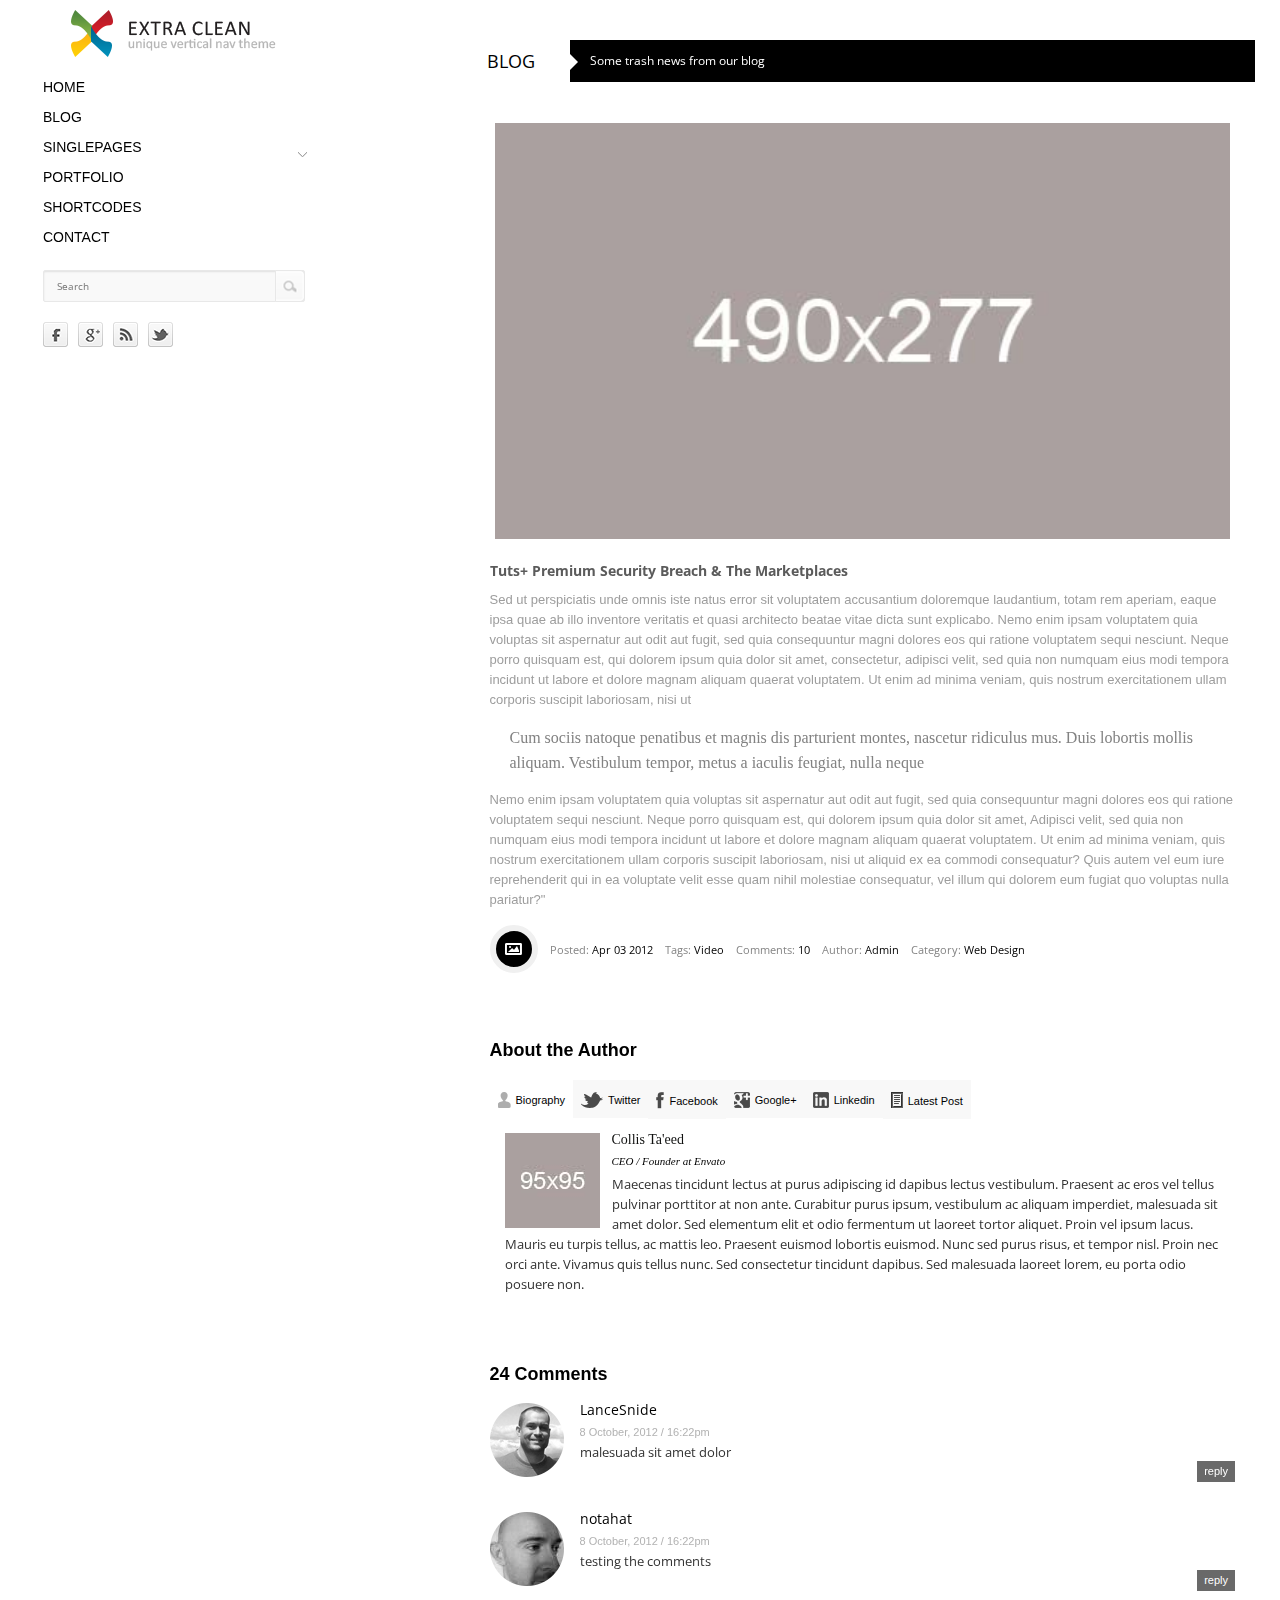
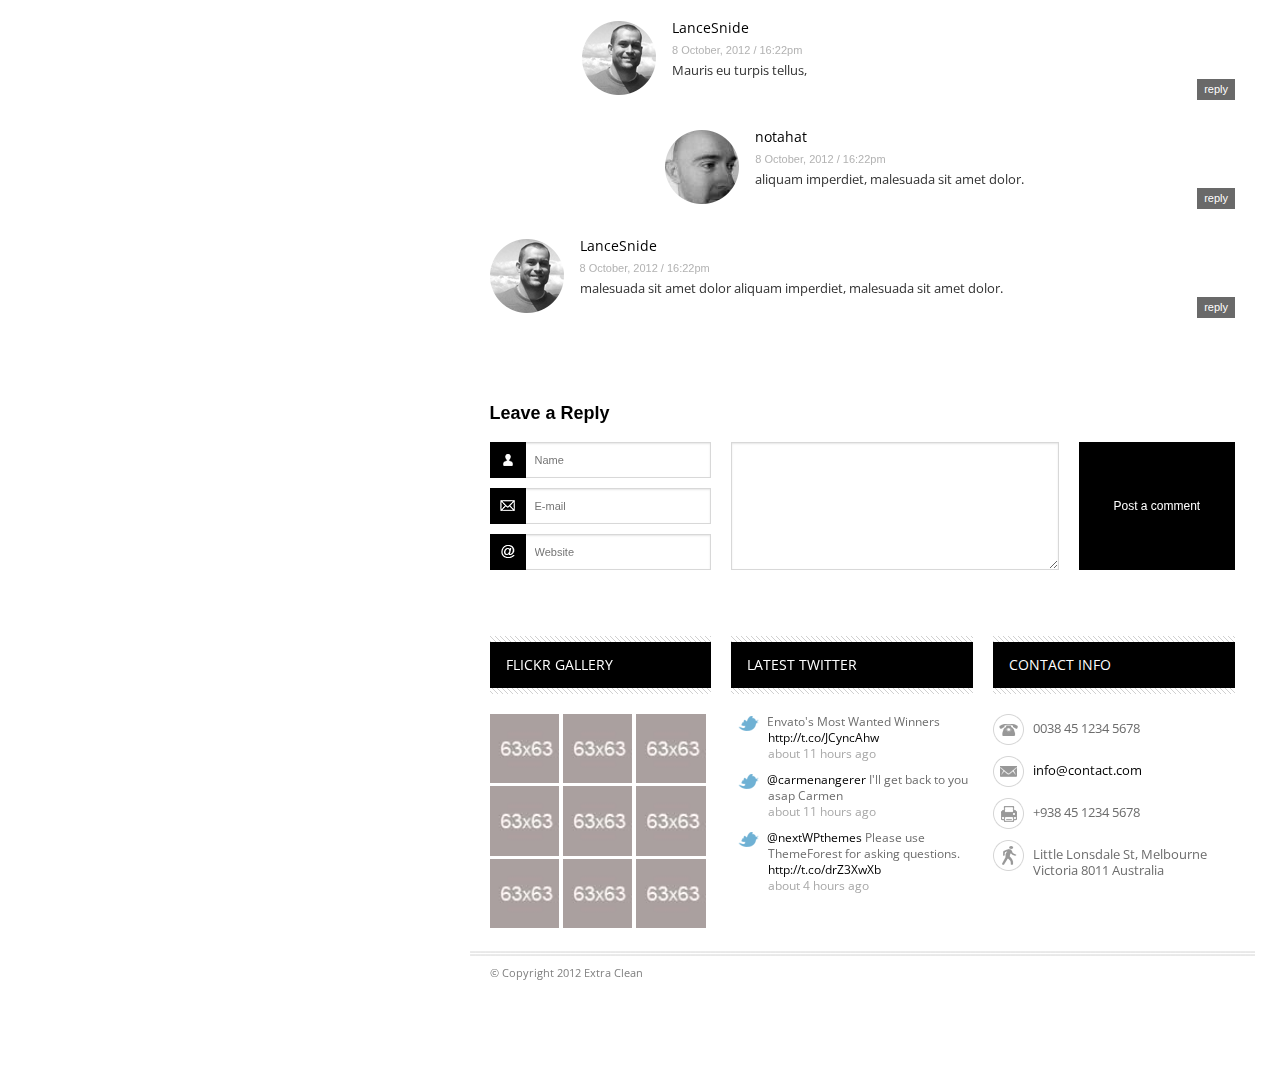
<file: single-post.html>
<!doctype html>
<html lang="en">
<head>
	<title>Extra-Clean</title>

	<meta charset="utf-8">

	<meta http-equiv="X-UA-Compatible" content="IE=edge,chrome=1">
	<meta name="viewport" content="width=device-width, initial-scale=1, maximum-scale=1">

	<link rel="stylesheet" href="css/foundation.css" type="text/css" media="screen">
	<link rel="stylesheet" href="css/style.css" type="text/css" media="screen">
	<link rel="stylesheet" href="css/flexslider.css" type="text/css" media="screen" />
	<link rel="stylesheet" href="css/responsive.css" type="text/css" media="screen" />
	<link href='http://fonts.googleapis.com/css?family=Open+Sans' rel='stylesheet' type='text/css'>
	<!--[if lt IE 9]>
		<script src="http://html5shiv.googlecode.com/svn/trunk/html5.js"></script>
	<![endif]-->

	<script type="text/javascript" src="js/jquery.min.js"></script>
	<script type="text/javascript" src="js/jquery.isotope.min.js"></script>
	<script type="text/javascript" src="js/script.js"></script>

</head>
<body>
	
	<div class="static-background">
		
	</div>
	<!-- Container -->
	<div class="container">
		<div class="row">
			<!-- Header -->
			<header class="three column">
				<div class="inner-header">
					<div id="logo">
						<div>
							<a href="index.html"><img alt="" src="images/logo.png"></a>
						</div>
					</div>
					<section class="menu">
						<nav>
							<ul>
								<li class="active"><a href="index.html">home</a></li>
								<li><a href="blog.html">Blog</a></li>
								<li class="drop"><a href="#">singlepages</a>
									<span></span>
									<ul class="dropdown">
										<li><a href="single-post.html">Singlepost</a></li>
										<li><a href="single-work.html">Singleproject</a></li>
									</ul>
								</li>
								<li><a href="portfolio.html">portfolio</a></li>
								<li><a href="shortcodes.html">shortcodes</a></li>
								<li><a href="contact.html">contact</a></li>
							</ul>
						</nav>
					</section>
					<section class="header-end"> 
						<form action="http://www.examples.com" method="get">
					         <div id="search-bar" class="clearfix">
						       	<input type="text" name="s" placeholder="Search" value="">
						        <input type="submit" value="">
						    </div>
					    </form>
						<ul id="social-icons" class="clearfix"> <!-- Social Icons -->
							<li><a href="#"><img alt="" src="images/fb.png"></a></li>
							<li><a href="#"><img alt="" src="images/gogle.png"></a></li>
							<li><a href="#"><img alt="" src="images/rss.png"></a></li>
							<li><a href="#"><img alt="" src="images/twi.png"></a></li>
						</ul>
					</section>
				</div>
			</header>
			<!-- End Header -->

			<!-- Content -->
			<div id="content" class="nine column">

				<div class="head-title">
					<h1>Blog</h1>
					<div class="head-description">
						<p>Some trash news from our blog</p>
					</div>
				</div>

				<div class="single-blog-post row">
					<article class="blog-content twelve column">
						<a href="#"><img alt="" src="upload/blog-image.jpg"></a>
						<div class="blog-text">
							<h1><a href="#">Tuts+ Premium Security Breach & The Marketplaces</a></h1>
							<p>Sed ut perspiciatis unde omnis iste natus error sit voluptatem accusantium doloremque laudantium, totam rem aperiam, eaque ipsa quae ab illo inventore veritatis et quasi architecto beatae vitae dicta sunt explicabo. Nemo enim ipsam voluptatem quia voluptas sit aspernatur aut odit aut fugit, sed quia consequuntur magni dolores eos qui ratione voluptatem sequi nesciunt. Neque porro quisquam est, qui dolorem ipsum quia dolor sit amet, consectetur, adipisci velit, sed quia non numquam eius modi tempora incidunt ut labore et dolore magnam aliquam quaerat voluptatem. Ut enim ad minima veniam, quis nostrum exercitationem ullam corporis suscipit laboriosam, nisi ut </p>
							<blockquote>Cum sociis natoque penatibus et magnis dis parturient montes, nascetur ridiculus mus. Duis lobortis mollis aliquam. Vestibulum tempor, metus a iaculis feugiat, nulla neque </blockquote>
							<p>Nemo enim ipsam voluptatem quia voluptas sit aspernatur aut odit aut fugit, sed quia consequuntur magni dolores eos qui ratione voluptatem sequi nesciunt. Neque porro quisquam est, qui dolorem ipsum quia dolor sit amet, Adipisci velit, sed quia non numquam eius modi tempora incidunt ut labore et dolore magnam aliquam quaerat voluptatem. Ut enim ad minima veniam, quis nostrum exercitationem ullam corporis suscipit laboriosam, nisi ut aliquid ex ea commodi consequatur? Quis autem vel eum iure reprehenderit qui in ea voluptate velit esse quam nihil molestiae consequatur, vel illum qui dolorem eum fugiat quo voluptas nulla pariatur?"</p>
						</div>
						<div class="blog-icon"></div>
						<ul>
							<li><p>Posted: <span>Apr 03 2012</span></p></li>
							<li><p>Tags: <span>Video</span></p></li>
							<li><p>Comments: <span>10</span></p></li>
							<li><p>Author: <span>Admin</span></p></li>
							<li><p>Category: <span>Web Design</span></p></li>
						</ul>
					</article>

					<!-- AddThis Button BEGIN -->
					<div class="addthis_toolbox addthis_default_style">
						<a class="addthis_button_facebook_like" fb:like:layout="button_count"></a>
						<a class="addthis_button_tweet"></a>
						<a class="addthis_button_google_plusone" g:plusone:size="medium"></a>
					</div>
					<script type="text/javascript" src="//s7.addthis.com/js/300/addthis_widget.js#pubid=undefined"></script>
					<!-- AddThis Button END -->
				</div>

				<div id="author" class="row">
					<div class="twelve column">
						<h1>About the Author</h1>
						<ul class="member-post clearfix">
							<li class="active">
								<a href="#"><img alt="" src="images/biography.png"><span>Biography</span></a>
							</li>
							<li>
								<a href="#"><img alt="" src="images/twitter.png"><span>Twitter</span></a>
							</li>
							<li>
								<a href="#"><img alt="" src="images/facebook.png"><span>Facebook</span></a>
							</li>
							<li>
								<a href="#"><img alt="" src="images/google+.png"><span>Google+</span></a>
							</li>
							<li>
								<a href="#"><img alt="" src="images/linkedin.png"><span>Linkedin</span></a>
							</li>
							<li>
								<a href="#"><img alt="" src="images/latest-post.png"><span>Latest Post</span></a>
							</li>
						</ul>

						<ul class="member-data">
							<li>
								<img alt="" src="upload/singlepost.jpg">
								<h4>Collis Ta'eed</h4>
								<a href="#">CEO / Founder at Envato</a>
								<p>Maecenas tincidunt lectus at purus adipiscing id dapibus lectus vestibulum. Praesent ac eros vel tellus pulvinar porttitor at non ante. Curabitur purus ipsum, vestibulum ac aliquam imperdiet, malesuada sit amet dolor. Sed elementum elit et odio fermentum ut laoreet tortor aliquet. Proin vel ipsum lacus. Mauris eu turpis tellus, ac mattis leo. Praesent euismod lobortis euismod. Nunc sed purus risus, et tempor nisl. Proin nec orci ante. Vivamus quis tellus nunc. Sed consectetur tincidunt dapibus. Sed malesuada laoreet lorem, eu porta odio posuere non.</p>
							</li>

							<li>
								<img alt="" src="upload/singlepost.jpg">
								<h4>Collis Ta'eed</h4>
								<a href="#">CEO / Founder at Envato</a>
								<p>View my profile on Twitter</p>
							</li>

							<li>
								<img alt="" src="upload/singlepost.jpg">
								<h4>Collis Ta'eed</h4>
								<a href="#">CEO / Founder at Envato</a>
								<p>View my profile on facebook</p>
							</li>

							<li>
								<img alt="" src="upload/singlepost.jpg">
								<h4>Collis Ta'eed</h4>
								<a href="#">CEO / Founder at Envato</a>
								<p>You can comunicate with me on google+</p>
							</li>

							<li>
								<img alt="" src="upload/singlepost.jpg">
								<h4>Collis Ta'eed</h4>
								<a href="#">CEO / Founder at Envato</a>
								<p>View my profile on linkedin</p>
							</li>

							<li>
								<img alt="" src="upload/singlepost.jpg">
								<h4>Collis Ta'eed</h4>
								<a href="#">CEO / Founder at Envato</a>
								<p>My latest post</p>
							</li>
						</ul>
					</div>
				</div>

				<div id="comments" class="row">
					<div class="twelve column">
						<h1>24 Comments</h1>
						<ul>
							<li class="depth1">
								<img alt="" src="images/comment.png">
								<div>
									<h5>LanceSnide</h5>
									<span>8 October, 2012 / 16:22pm</span>
									<p>malesuada sit amet dolor</p>
									<a href="#">reply</a>
								</div>
							</li>
							<li class="depth1">
								<img alt="" src="images/comment1.png">
								<div>
									<h5>notahat</h5>
									<span>8 October, 2012 / 16:22pm</span>
									<p>testing the comments</p>
									<a href="#">reply</a>
								</div>

								<ul>
									<li class="depth2">
										<img alt="" src="images/comment.png">
										<div>
											<h5>LanceSnide</h5>
											<span>8 October, 2012 / 16:22pm</span>
											<p>Mauris eu turpis tellus, </p>
											<a href="#">reply</a>
										</div>
										<ul>
											<li class="depth3">
												<img alt="" src="images/comment1.png">
												<div>
													<h5>notahat</h5>
													<span>8 October, 2012 / 16:22pm</span>
													<p>aliquam imperdiet, malesuada sit amet dolor.</p>
													<a href="#">reply</a>
												</div>
											</li>
										</ul>
									</li>
								</ul>
							</li>

							<li class="depth1">
								<img alt="" src="images/comment.png">
								<div>
									<h5>LanceSnide</h5>
									<span>8 October, 2012 / 16:22pm</span>
									<p>malesuada sit amet dolor aliquam imperdiet, malesuada sit amet dolor.</p>
									<a href="#">reply</a>
								</div>
							</li>
						</ul>
					</div>
				</div>

				<div id="comment-leave" class="row">
					<h1>Leave a Reply</h1>
					<form id="contact-form2">
						<div class="four column">
							<label id="label" for="name"></label><input name="name" id="name" type="text" placeholder="Name" value="">
							<label id="label1" for="mail"></label><input name="mail" id="mail" type="text" placeholder="E-mail" value="">
							<label id="label2" for="website"></label><input name="website" id="website" type="text" placeholder="Website" value="">
						</div>
						<div class="five column">
							<textarea name="comment"></textarea>
							<div id="msg" class="message"></div>
						</div>
						<div class="three column">
							<input type="submit" id="submit" value="Post a comment">
						</div>
					</form>
				</div>

				<footer class="row">

					<div class="four column twitter-widget">
						<div class="back-title">
							<h2>Flickr Gallery</h2>
						</div>
						<div class="flicker-images">
							<a href="#">
								<img alt="" src="upload/twit-widget1.jpg">
							</a>
							<a href="#">
								<img alt="" src="upload/twit-widget2.jpg">
							</a>
							<a href="#">
								<img alt="" src="upload/twit-widget3.jpg">
							</a>
							<a href="#">
								<img alt="" src="upload/twit-widget4.jpg">
							</a>
							<a href="#">
								<img alt="" src="upload/twit-widget5.jpg">
							</a>
							<a href="#">
								<img alt="" src="upload/twit-widget6.jpg">
							</a>
							<a href="#">
								<img alt="" src="upload/twit-widget7.jpg">
							</a>
							<a href="#">
								<img alt="" src="upload/twit-widget8.jpg">
							</a>
							<a href="#">
								<img alt="" src="upload/twit-widget9.jpg">
							</a>
							
						</div>
					</div>

					<div class="four column twiter">
						<div class="back-title">
							<h2>latest Twitter</h2>
						</div>
						<div>
								<p><img alt="" src="images/twiter.png">
								Envato's Most Wanted Winners <a href="#">http://t.co/JCyncAhw</a><br>
								<span>about 11 hours ago </span>
							</p>
						</div>
						<div>
							<p>
								<img alt="" src="images/twiter.png">
								<a href="#">@carmenangerer </a>I'll get back to you asap Carmen<br>
								<span>about 11 hours ago </span>
							</p>
						</div>
						<div>
							<p>
								<img alt="" src="images/twiter.png">
								<a href="#">@nextWPthemes </a>Please use ThemeForest for asking questions. <a href="#">http://t.co/drZ3XwXb</a><br>
								<span>about 4 hours ago</span>
							</p>
						</div>

					</div>

					<div class="four column contact-info">
						<div class="back-title">
							<h2>Contact info</h2>
						</div>
						<p><img alt="" src="images/phone.png"><span>0038 45 1234 5678</span></p>
						<p><img alt="" src="images/mail.png"><span><a href="#">info@contact.com</a></span></p>
						<p><img alt="" src="images/print.png"><span>+938 45 1234 5678</span></p>
						<p><img alt="" src="images/addres.png"><span>Little Lonsdale St, Melbourne 
						Victoria 8011 Australia</span></p>
					</div>

					<article class="end-footer twelve column">
						<p>© Copyright 2012 Extra Clean</p>
					</article>

				</footer>

			</div>
			<!-- End content -->
		</div>
	</div>
	<!-- End Container -->

</body>
</html>
</file>
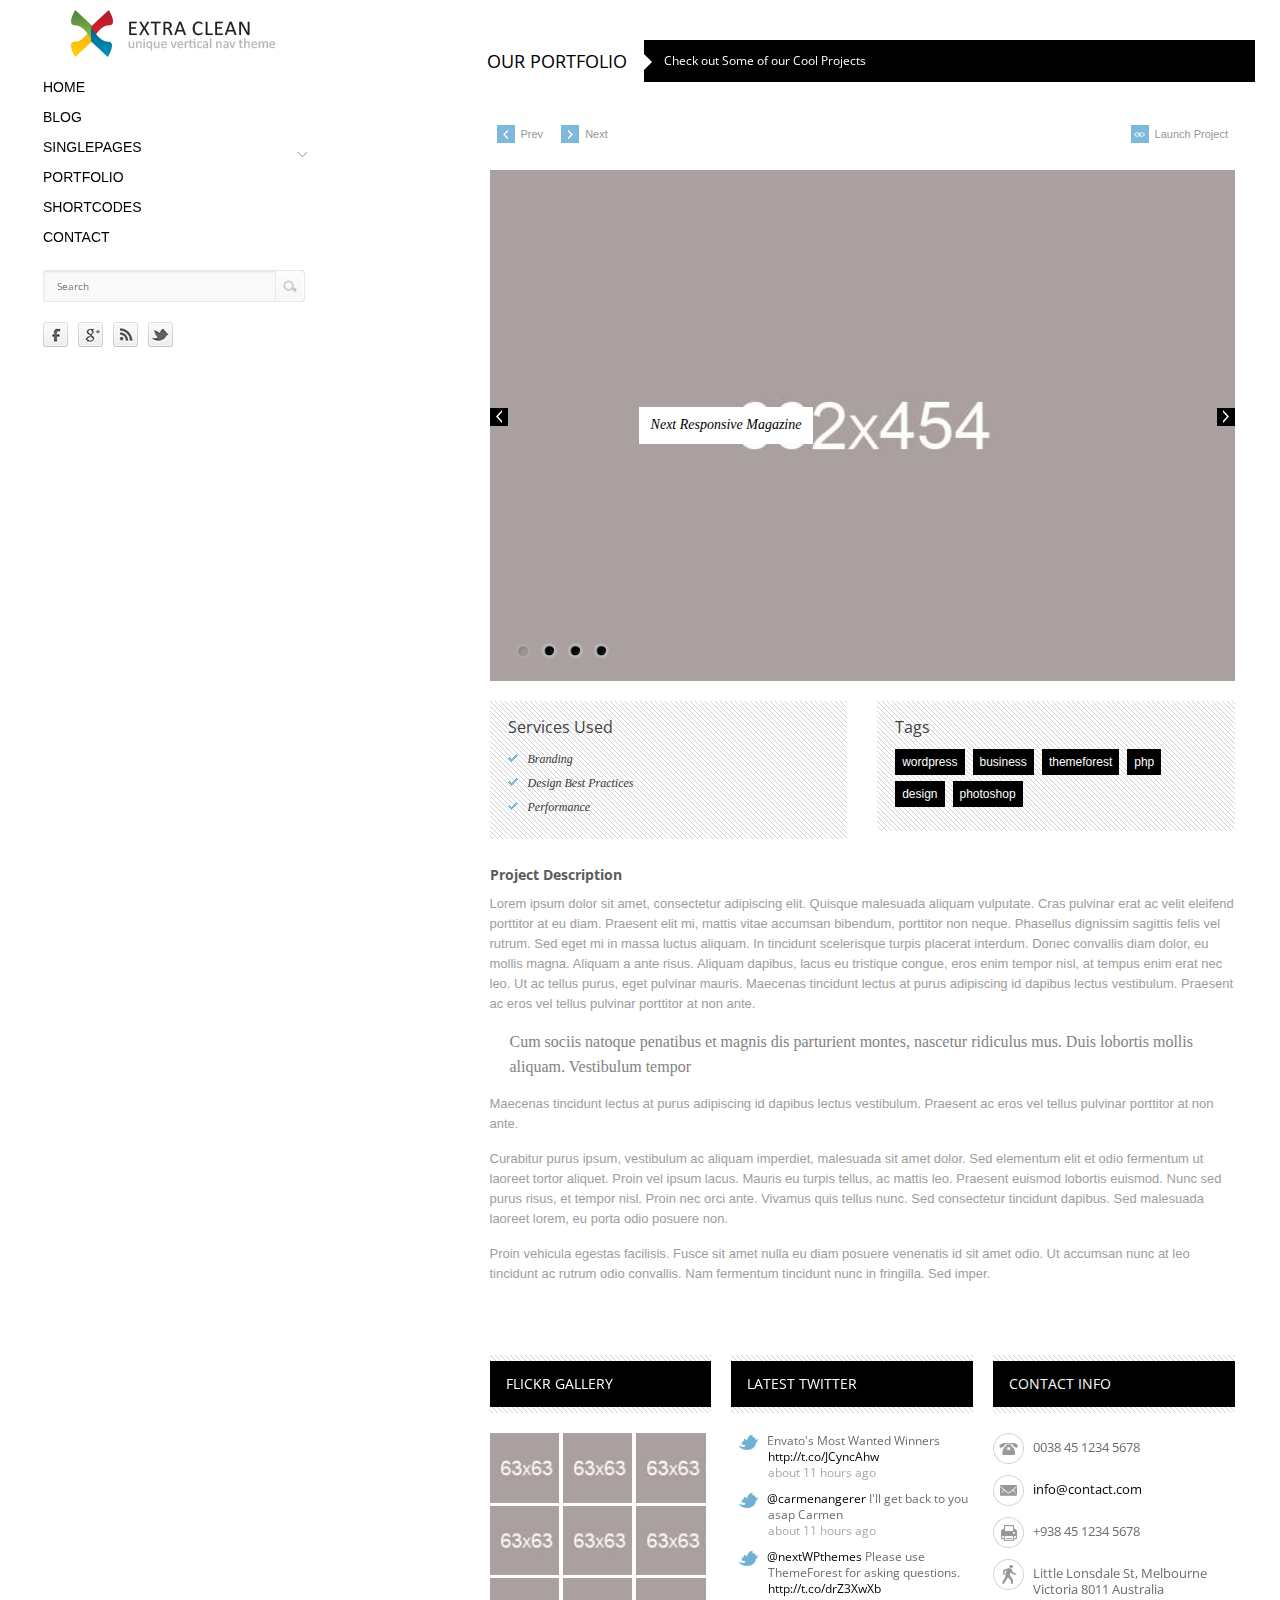
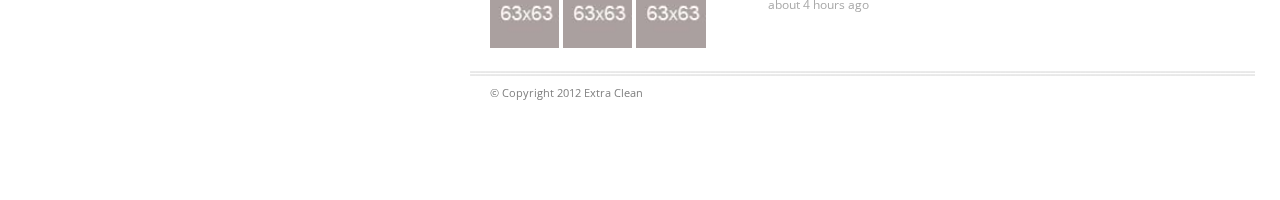
<file: single-work.html>
<!doctype html>
<html lang="en">
<head>
	<title>Extra-Clean</title>

	<meta charset="utf-8">

	<meta http-equiv="X-UA-Compatible" content="IE=edge,chrome=1">
	<meta name="viewport" content="width=device-width, initial-scale=1, maximum-scale=1">

	<link rel="stylesheet" href="css/foundation.css" type="text/css" media="screen">
	<link rel="stylesheet" href="css/style.css" type="text/css" media="screen">
	<link rel="stylesheet" href="css/flexslider.css" type="text/css" media="screen" />
	<link rel="stylesheet" href="css/responsive.css" type="text/css" media="screen" />
	<link href='http://fonts.googleapis.com/css?family=Open+Sans' rel='stylesheet' type='text/css'>
	<!--[if lt IE 9]>
		<script src="http://html5shiv.googlecode.com/svn/trunk/html5.js"></script>
	<![endif]-->

	<script type="text/javascript" src="js/jquery.min.js"></script>
	<script type="text/javascript" src="js/jquery.isotope.min.js"></script>
  	<script type="text/javascript" src="js/jquery.flexslider.js"></script>

	<!--
	Flexslider
	-->
  	<script type="text/javascript">
  		$(document).ready(function(){

			$('.flexslider').flexslider({
				animation: "fade",
				start: function(slider){
					$('body').removeClass('loading');
				}
			});
			
		})
  	</script>

	<script type="text/javascript" src="js/script.js"></script>

</head>
<body>
	
	<div class="static-background">
		
	</div>
	<!-- Container -->
	<div class="container">
		<div class="row">
			<!-- Header -->
			<header class="three column">
				<div class="inner-header">
					<div id="logo">
						<div>
							<a href="index.html"><img alt="" src="images/logo.png"></a>
						</div>
					</div>
					<section class="menu">
						<nav>
							<ul>
								<li class="active"><a href="index.html">home</a></li>
								<li><a href="blog.html">Blog</a></li>
								<li class="drop"><a href="#">singlepages</a>
									<span></span>
									<ul class="dropdown">
										<li><a href="single-post.html">Singlepost</a></li>
										<li><a href="single-work.html">Singleproject</a></li>
									</ul>
								</li>
								<li><a href="portfolio.html">portfolio</a></li>
								<li><a href="shortcodes.html">shortcodes</a></li>
								<li><a href="contact.html">contact</a></li>
							</ul>
						</nav>
					</section>
					<section class="header-end"> 
						<form action="http://www.examples.com" method="get">
					         <div id="search-bar" class="clearfix">
						       	<input type="text" name="s" placeholder="Search" value="">
						        <input type="submit" value="">
						    </div>
					    </form>
						<ul id="social-icons" class="clearfix"> <!-- Social Icons -->
							<li><a href="#"><img alt="" src="images/fb.png"></a></li>
							<li><a href="#"><img alt="" src="images/gogle.png"></a></li>
							<li><a href="#"><img alt="" src="images/rss.png"></a></li>
							<li><a href="#"><img alt="" src="images/twi.png"></a></li>
						</ul>
					</section>
				</div>
			</header>
			<!-- End Header -->

			<!-- Content -->
			<div id="content" class="nine column">

				<div class="head-title">
					<h1>Our Portfolio</h1>
					<div class="head-description">
						<p>Check out Some of our Cool Projects</p>
					</div>
				</div>

				<div class="single-work row">

					<div class="single-nav">
						<a id="prv" href="#"><span></span>Prev</a>
						<a id="nxt" href="#"><span></span>Next</a>
						<a id="lnch" href="#"><span></span>Launch Project</a>
					</div>

					<!-- Slider -->
					<section class="slider">
						<div class="flexslider container">
						    <ul class="slides">
								<li>
									<img alt="" src="upload/single-work.jpg">
									<p class="flex-caption">Next Responsive Magazine </p>
									<a href="upload/single-work.jpg" class="down" rel="galery2"></a>
								</li>
								<li>
									<img alt="" src="upload/single-work.jpg">
									<p class="flex-caption">Nisi elit consequat ipsum, nec sagittis sem nibh id elit duis </p>
									<a href="upload/single-work.jpg" class="down" rel="galery2"></a>
								</li>
								<li>
									<img alt="" src="upload/single-work.jpg">
									<p class="flex-caption">Next Responsive Magazine </p>
									<a href="upload/single-work.jpg" class="down" rel="galery2"></a>
								</li>
								<li>
									<img alt="" src="upload/single-work.jpg">
									<p class="flex-caption">Nisi elit consequat ipsum, nec sagittis sem nibh id elit duis </p>
									<a href="upload/single-work.jpg" class="down" rel="galery2"></a>
								</li>
						    </ul>
						</div>
				    </section>
					<!-- End Slider -->

					<aside id="widget">
						<ul>
							<li>
								<h2>Services Used</h2>
								<p><span></span>Branding</p>
								<p><span></span>Design Best Practices</p>
								<p><span></span>Performance</p>

							</li>
							<li>
								<h2>Tags</h2>
								<a href="#">wordpress</a>
								<a href="#">business</a>
								<a href="#">themeforest</a>
								<a href="#">php</a>
								<a href="#">design</a>
								<a href="#">photoshop</a>
							</li>
						</ul>
					</aside>

					<div class="single-post">
						<h1>Project Description</h1>
						<p>Lorem ipsum dolor sit amet, consectetur adipiscing elit. Quisque malesuada aliquam vulputate. Cras pulvinar erat ac velit eleifend porttitor at eu diam. Praesent elit mi, mattis vitae accumsan bibendum, porttitor non neque. Phasellus dignissim sagittis felis vel rutrum. Sed eget mi in massa luctus aliquam. In tincidunt scelerisque turpis placerat interdum. Donec convallis diam dolor, eu mollis magna. Aliquam a ante risus. Aliquam dapibus, lacus eu tristique congue, eros enim tempor nisl, at tempus enim erat nec leo. Ut ac tellus purus, eget pulvinar mauris. Maecenas tincidunt lectus at purus adipiscing id dapibus lectus vestibulum. Praesent ac eros vel tellus pulvinar porttitor at non ante.</p>

							<blockquote>Cum sociis natoque penatibus et magnis dis parturient montes, nascetur ridiculus mus. Duis lobortis mollis aliquam. Vestibulum tempor</blockquote>

							<p>Maecenas tincidunt lectus at purus adipiscing id dapibus lectus vestibulum. Praesent ac eros vel tellus pulvinar porttitor at non ante.</p>

							<p>Curabitur purus ipsum, vestibulum ac aliquam imperdiet, malesuada sit amet dolor. Sed elementum elit et odio fermentum ut laoreet tortor aliquet. Proin vel ipsum lacus. Mauris eu turpis tellus, ac mattis leo. Praesent euismod lobortis euismod. Nunc sed purus risus, et tempor nisl. Proin nec orci ante. Vivamus quis tellus nunc. Sed consectetur tincidunt dapibus. Sed malesuada laoreet lorem, eu porta odio posuere non.</p>

							<p>Proin vehicula egestas facilisis. Fusce sit amet nulla eu diam posuere venenatis id sit amet odio. Ut accumsan nunc at leo tincidunt ac rutrum odio convallis. Nam fermentum tincidunt nunc in fringilla. Sed imper.</p>
					</div>

					<!-- AddThis Button BEGIN -->
					<div class="addthis_toolbox addthis_default_style">
						<a class="addthis_button_facebook_like" fb:like:layout="button_count"></a>
						<a class="addthis_button_tweet"></a>
						<a class="addthis_button_google_plusone" g:plusone:size="medium"></a>
					</div>
					<script type="text/javascript" src="//s7.addthis.com/js/300/addthis_widget.js#pubid=undefined"></script>
					<!-- AddThis Button END -->
				</div>

				<footer class="row">

					<div class="four column twitter-widget">
						<div class="back-title">
							<h2>Flickr Gallery</h2>
						</div>
						<div class="flicker-images">
							<a href="#">
								<img alt="" src="upload/twit-widget1.jpg">
							</a>
							<a href="#">
								<img alt="" src="upload/twit-widget2.jpg">
							</a>
							<a href="#">
								<img alt="" src="upload/twit-widget3.jpg">
							</a>
							<a href="#">
								<img alt="" src="upload/twit-widget4.jpg">
							</a>
							<a href="#">
								<img alt="" src="upload/twit-widget5.jpg">
							</a>
							<a href="#">
								<img alt="" src="upload/twit-widget6.jpg">
							</a>
							<a href="#">
								<img alt="" src="upload/twit-widget7.jpg">
							</a>
							<a href="#">
								<img alt="" src="upload/twit-widget8.jpg">
							</a>
							<a href="#">
								<img alt="" src="upload/twit-widget9.jpg">
							</a>
							
						</div>
					</div>

					<div class="four column twiter">
						<div class="back-title">
							<h2>latest Twitter</h2>
						</div>
						<div>
								<p><img alt="" src="images/twiter.png">
								Envato's Most Wanted Winners <a href="#">http://t.co/JCyncAhw</a><br>
								<span>about 11 hours ago </span>
							</p>
						</div>
						<div>
							<p>
								<img alt="" src="images/twiter.png">
								<a href="#">@carmenangerer </a>I'll get back to you asap Carmen<br>
								<span>about 11 hours ago </span>
							</p>
						</div>
						<div>
							<p>
								<img alt="" src="images/twiter.png">
								<a href="#">@nextWPthemes </a>Please use ThemeForest for asking questions. <a href="#">http://t.co/drZ3XwXb</a><br>
								<span>about 4 hours ago</span>
							</p>
						</div>

					</div>

					<div class="four column contact-info">
						<div class="back-title">
							<h2>Contact info</h2>
						</div>
						<p><img alt="" src="images/phone.png"><span>0038 45 1234 5678</span></p>
						<p><img alt="" src="images/mail.png"><span><a href="#">info@contact.com</a></span></p>
						<p><img alt="" src="images/print.png"><span>+938 45 1234 5678</span></p>
						<p><img alt="" src="images/addres.png"><span>Little Lonsdale St, Melbourne 
						Victoria 8011 Australia</span></p>
					</div>

					<article class="end-footer twelve column">
						<p>© Copyright 2012 Extra Clean</p>
					</article>

				</footer>

			</div>
			<!-- End content -->
		</div>
	</div>
	<!-- End Container -->

</body>
</html>
</file>
<file: css/responsive.css>
@media screen and (max-width : 768px) {
	header {
		padding-right: 20px !important;
		margin-bottom: 16px;
	}

	.moving-content li {
		padding: 0 20px !important;
	}

	.twitter-widget a {
		width: auto;
	}

	footer .four {
		padding: 0 20px;
	}

	.twiter p {
		width: 90%;
	}

	#top-articles article blockquote {
		float: none;
		padding: 30px 30px 90px 30px;
	}

	#top-articles article.blockquote a {
		bottom:50px;
		left: 40px;
		top: inherit;
	}

	#main-slider .flex-caption,
	#main-slider .flex-caption1 {
		margin-top: -259px;
	margin-right: 40px;
	padding: 2px 4px 2px 4px;
	line-height: 11px;
	font-size: 10px;
	}

	.blog-text {
		margin-bottom: 20px;
	}

	#comment-leave div.five textarea {
		position: relative;
	}

	ul.member-post li a span {
		display: none;
	}

	ul.member-post li a {
		padding: 7px;
	}

	.head-description p {
		padding: 15px 0;
		font-size: 11px;
	}

	.single-work .flex-caption {
		display: none;
	}

	#widget li {
		float: none;
		margin-left: 0;
		width: 100%;
		margin-bottom: 20px;
	}

	.single-nav a span {
		display: none;
	}

	.project-container li {
		width: 46.8%;
	}

	ul.tab-list li a {
		padding: 11px 8px;
		font-size: 10px;
	}
}

@media screen and (max-width : 550px) {

	.project-container li {
		width: 92.2%;
	}

	ul.tab-list li a {
		padding: 10px 3px;
		font-size: 9px;
	}
}

@media screen and (max-width : 350px) {

	.project-container li {
		width: 88%;
	}
}
</file>
<file: css/style.css>
/*-------------------------------------------------*/
/* 1. Reset
/* 2. Isotope filtering
/* 3. General
/* 4. Header
/* 5. Content
/* 6. Portfolio
/* 7. Contact
/* 8. Blog
/* 9. Single post
/* 10. Single work
/* 11. Shortcodes
/* 12. Footer
/*-------------------------------------------------*/


/*-------------------------------------------------*/
/* =  reset
/*-------------------------------------------------*/
html, body, div, span, applet, object, iframe, h1, h2, h3, h4, h5, h6, p, blockquote, pre, a, abbr, acronym, address, big, cite, code, del, dfn, em, img, ins, kbd, q, s, samp, small, strike, strong, sub, sup, tt, var, b, u, i, center, dl, dt, dd, ol, ul, li, fieldset, form, label, legend, table, caption, tbody, tfoot, thead, tr, th, td, article, aside, canvas, details, embed, figure, figcaption, footer, header, hgroup, menu, nav, output, ruby, section, summary, time, mark, audio, video {
	margin:0;
	padding:0;
	border:0;
	font-size:100%;
	font:inherit;
	vertical-align:baseline;

}

article, aside, details, figcaption, figure, footer, header, hgroup, menu, nav, section {
	display:block;
}

body {
	line-height:1;
	font-family: font-family: "Helvetica Neue", "Helvetica", Helvetica, Arial, sans-serif;
}

ol, ul {
	list-style:none;
}

blockquote, q {
	quotes:none;
}

blockquote:before, blockquote:after, q:before, q:after {
	content:'';
	content:none;
}

table {
	border-collapse:collapse;
	border-spacing:0;
}

input, select, textarea {
	outline:0;
}

/*@font-face {
	font-family:'BebasNeueRegular';
	src:url('font/bebasneue-webfont.eot');
	src:url('font/bebasneue-webfont.eot@#iefix') format('eot'), url('font/bebasneue-webfont.woff') format('woff'), url('font/bebasneue-webfont.ttf') format('truetype'), url('font/bebasneue-webfont.svg#webfontX0YNjQNl') format('svg');
	font-weight:normal;
	font-style:normal;
}*/

.clearfix:after {
	content:".";
	display:block;
	clear:both;
	visibility:hidden;
	line-height:0;
	height:0;
}

.clearfix {
	display:inline-block;
}

html[xmlns] .clearfix {
	display:block;
}

* html .clearfix {
	height:1%;
}

/*-------------------------------------------------------*/
/* Isotope filtering
/*-------------------------------------------------------*/
.isotope-item {
	z-index: 2;
}
.isotope-hidden.isotope-item {
	pointer-events: none;
	z-index: 1;
}
.isotope, .isotope .isotope-item {/* change duration value to whatever you like */
	-webkit-transition-duration: 0.8s;
	-moz-transition-duration: 0.8s;
	transition-duration: 0.8s;
}
.isotope {
	-webkit-transition-property: height, width;
	-moz-transition-property: height, width;
	transition-property: height, width;
}
.isotope .isotope-item {
	-webkit-transition-property: -webkit-transform, opacity;
	-moz-transition-property:-moz-transform, opacity;
	transition-property:transform, opacity;
}

/*-------------------------------------------------*/
/* =  General
/*-------------------------------------------------*/

.container {
	padding-top: 20	px;
}

div.static-background {
	position: fixed;
	top:0;
	left: 0;
	width: 100%;
	min-width: 1024px;
	height: 100%;
	z-index: -1;
}

div.static-background img {
	width: 100%;
	height: 100%;
}

.container {
	z-index: 10;
}

/*-------------------------------------------------*/
/* =  Header
/*-------------------------------------------------*/

header { 
	padding-right: 0 !important;
}

#logo {
	display: inline-block;
	text-transform: uppercase;
	width: 100%;
	padding: 8px 18px;
	font-family: Impact, Charcoal, sans-serif;
	font-weight: 100;
	font-size: 38px;
	font-color: #000000;
	-webkit-transition: all 0.3s ease-in-out;
    -moz-transition: all .3s ease-in-out;
    -o-transition: all .3s ease-in-out;
    transition: all .3s ease-in-out;
}
}

.inner-header {
	background: #fff;
	/*box-shadow: 0px 0px 7px #999;
	-webkit-box-shadow: 0px 0px 7px #999;
	-moz-box-shadow: 0px 0px 7px #999;
	-o-box-shadow: 0px 0px 7px #999;*/
}

#logo div {
	width: 212px;
	margin: auto !important;
}

.menu nav ul li {
	position: relative;
}

.menu nav > ul > li:first-child > a {
	border-top: 0px solid #000000;
}

.menu nav ul li a {
	display: inline-block;
	text-transform: uppercase;
	width: 100%;
	padding: 8px 18px;
	color: #000000;
	font-size: 14px;
	border-bottom: 0px solid #e4e4e4;
	font-family: "Helvetica Neue", "Helvetica", Helvetica, Arial, sans-serif;
	-webkit-transition: all 0.3s ease-in-out;
    -moz-transition: all .3s ease-in-out;
    -o-transition: all .3s ease-in-out;
    transition: all .3s ease-in-out;
}

.menu nav ul li a:hover {
	background: #000000;
	color: #fff
}

.menu nav ul li.drop span {
	position: absolute;
	display: block;
	width: 21px;
	height: 21px;
	top: 12px;
	right: 10px;
	background: #fff url('../images/menu-arrow.png') center center no-repeat;
	border: 0px solid #d3d4d5;
	border-radius: 50%;
	-webkit-border-radius: 50%;
	-moz-border-radius: 50%;
	-o-border-radius: 50%;
}

.menu nav ul li.drop:hover span {
	background: #fff url('../images/menu-arrow-open.png') center center no-repeat;
}

.menu nav ul li.drop ul.dropdown {
	overflow: hidden;
	position: relative;
	margin: 0;
	border-bottom: 0px solid #e4e4e4;
	padding: 0;
	height: 0;
	-webkit-transition: all 0.3s ease-in-out;
    -moz-transition: all .3s ease-in-out;
    -o-transition: all .3s ease-in-out;
    transition: all .3s ease-in-out;
}

.menu nav ul li.drop:hover ul.dropdown {
	border-bottom: 0px solid #e4e4e4;
	padding: 12px 0;
	height: auto;
}

.menu nav ul li.drop ul.dropdown li a {
	text-transform: inherit;
	font-size: 12px;
	padding: 5px 25px;
	border: none;
	background: #fff !important
}

.menu nav ul li.drop ul.dropdown li a:hover {
	color: #000000;
}

.header-end {
	padding:18px 0 10px;
}

#search-bar {
	position: relative;
	padding: 0 18px;
	width: 100%;
}

#search-bar input[type="text"] {
	font-size: 10px;
	color: #9d9d9d;
	width: 100%;
	height: 32px;
	border: 1px solid #e8e8e8;
	background: #f9f9f9;
	padding-left: 13px;
	outline: none;
	font-family: 'Open Sans', sans-serif;
	float: left;
}

#search-bar input[type="submit"] {
	position: absolute;
	top:0;
	right: 18px;
	height: 32px;
	width: 30px;
	cursor:pointer;
	border: 1px solid #E8E8E8;
	border-top-right-radius: 6px;
	-webkit-border-top-right-radius: 4px;
	-moz-border-top-right-radius: 4px;
	-o-border-top-right-radius: 4px;
	border-bottom-right-radius: 6px;
	-webkit-border-bottom-right-radius: 4px;
	-moz-border-bottom-right-radius: 4px;
	-o-border-bottom-right-radius: 4px;
	background: #fafafa url('../images/search-icon.png') center center no-repeat;
}

#social-icons {
	margin-left: 18px;
}

#social-icons li {
	float: left;
	margin-right: 10px;
}

/*-------------------------------------------------*/
/* =  Content
/*-------------------------------------------------*/

#content { 
	position: relative;
	margin-top: 40px;
	margin-bottom: 90px;
}

#slider {
	width: 100%;
	height: 420px;
	background: #FFFFFF;
}

#main-slider .flex-direction-nav  {
	width: 37px;
	height: 75px;
	bottom: -40px;
	top: inherit;
	right: 10px;
	left: inherit;
}

#main-slider .flex-direction-nav .flex-prev {
	margin-bottom: 1px;
}

#main-slider .flex-control-nav {
	bottom: 10px;
	left: 50px;
	top: inherit;

}

#main-slider .flex-caption {
	position: absolute;
	top: 470px;
	left: 50px;
	color: #000000;
	font-size: 13px;
	font-family: "Helvetica Neue", "Helvetica", Helvetica, Arial, sans-serif;
	background: #FFFFFF;
	padding: 13px 10px;
}

#main-slider .flex-caption span {
	font-weight: bold; font-style: italic;
}

#main-slider .flex-caption1 {
	position: absolute;
	top: 500px;
	left: 50px;
	color: #000000;
	font-size: 13px;
	font-family: "Helvetica Neue", "Helvetica", Helvetica, Arial, sans-serif;
	background: #FFFFFF;
	padding: 13px 10px;
}

.inner-content {
	background: #fff;
	margin-bottom: 16px;
	padding-top: 20px;
	/*box-shadow: 0px 0px 7px #999;
	-webkit-box-shadow: 0px 0px 7px #999;
	-moz-box-shadow: 0px 0px 7px #999;
	-o-box-shadow: 0px 0px 7px #999;*/
}

#top-articles {
	text-align: center;
}

#top-articles article.four a {
	display: inline-block;
	width: 65px;
	height: 65px;
	background: #000000;
	border-radius: 50%;
	-webkit-border-radius: 50%;
	-moz-border-radius: 50%;
	-o-border-radius: 50%;
	margin-bottom: 20px;
}

#top-articles article.four a img {
	margin-top: 18px;
}

#top-articles h2 {
	font-family: 'Open Sans', sans-serif;
	font-size: 14px;
	color: #000000;
	margin-bottom: 8px;
}

#top-articles p {
	font-family: arial;
	color: #000000;
	font-size: 13px;
	line-height: 20px;
	max-height: 60px;
	overflow: hidden;
	margin-bottom: 20px;
}

#top-articles article.blockquote {
	position: relative;
}

#top-articles article blockquote {
	background: url(../images/bg1.png);
	float: left;
	width:100%;
	padding: 30px 182px 30px 30px;
	color: #000000;
	font-size: 20px;
	line-height: 30px;
	font-family: 'Open Sans', sans-serif;
	margin-bottom: 25px;
	text-align: left;
}

#top-articles article blockquote span {
	font-size: bold;
	color: #000000;
}

#top-articles article.blockquote a {
	position: absolute;
	top:21px;
	right: 40px;
	color: #fff;
	font-size: 14px;
	font-family: 'Open Sans', sans-serif;
	padding: 17px 36px;
	display: block;
	background: #000000;
	border-radius: 5px;
	transition: opacity 0.2s linear;
	-moz-transition: opacity 0.2s linear;
	-webkit-transition: opacity 0.2s linear;
	-o-transition: opacity 0.2s linear;
}

.projects h1 {
	margin:0 20px 20px;
}

.projects h1,
.services h1,
.popular-post h1,
.testimonials h1,
.clients h1 {
	margin-bottom: 20px;
	padding-bottom: 10px;
	font-size: 12px;
	text-transform: uppercase;
	font-family: 'Open Sans', sans-serif;
	font-weight: bold;
	border-bottom: 1px solid #e5e5e5;
	color: #000000;
}

.moving-content li:first-child {
	padding-left: 20px;
	padding-right: 10px;
}

.moving-content li:last-child {
	padding-right: 20px;
	padding-left: 10px;
}

.moving-content li {
	padding:0 15px;
	margin-bottom: 25px;
}

.moving-content li a {
	display: inline-block;
	position: relative;
	width: 100%;
	overflow: hidden;
}

.moving-content img {
	width: 100%;
}

div.description {
	position: absolute;
	width: 100%;
	height: 100%;
	top:-100%;
	left: 0;
	background: #000000;
	text-align: center;
	-webkit-transition: all 0.3s ease-in-out;
    -moz-transition: all .3s ease-in-out;
    -o-transition: all .3s ease-in-out;
    transition: all .3s ease-in-out;
}

div.description div {
	width: 100%;
	max-height: 64px;
	overflow: hidden;
	position: absolute;
	text-align: center;
	top:50%;
	left: 0;
	margin-top: -32px;
}

li a:hover div.description {
	top:0;
}

li a:hover div.description h3,
li a:hover div.description p {
	opacity: 1;
}

div.description h3 {
	color: #fff;
	font-size: 17px;
	font-family: 'Open Sans', sans-serif;
	margin-bottom: 10px;
	font-weight: bold;
	opacity: 0;
	-webkit-transition: all 0.9s ease-in-out;
    -moz-transition: all .9s ease-in-out;
    -o-transition: all .9s ease-in-out;
    transition: all .9s ease-in-out;
}

div.description p {
	color: #fff;
	font-size: 12px;
	font-family: 'Open Sans', sans-serif;
	line-height: 18px;
	font-weight: bold;
	margin: 0 10px;
	opacity: 0;
	-webkit-transition: all 0.9s ease-in-out;
    -moz-transition: all .9s ease-in-out;
    -o-transition: all .9s ease-in-out;
    transition: all .9s ease-in-out;
}

.services h2 {
	padding: 7px 0 10px;
	font-size: 13px;
	color: #000000;
	border-top: 1px solid #e3e3e3;
	font-family: 'Open Sans', sans-serif;
	cursor: pointer;
}

.services h2.first-one {
	padding-top: 0;
	border-top: none;
}

.services .active {
	border-top: 1px solid #e3e3e3;
}

.services h2 img {
	margin-bottom: -5px;
	margin-right: 12px;
}

.services p {
	font-size: 12px;
	font-family: 'Open Sans', sans-serif;
	color: #000000;
	line-height: 20px;
	margin: 5px 0;
}

.popular-post .post {
	overflow: hidden;
}

.popular-post .post img {
	position: relative;
	float: left;
	margin-right: 12px;
	margin-bottom: 17px;
}

.popular-post .post a:first-child {
	display: inline-block;
	position: relative;
	overflow: hidden;
	float: left;
}

.popular-post .post img.hover-image {
	position: absolute;
	top:-50%;
	left: -50%;
	-webkit-transition: all 0.3s ease-in-out;
    -moz-transition: all .3s ease-in-out;
    -o-transition: all .3s ease-in-out;
    transition: all .3s ease-in-out;
}

.popular-post .post a:hover img.hover-image {
	top:0;
	left: 0;
}

.popular-post .post p {
	color: #000000;
	font-family: 'Open Sans', sans-serif;
	font-size: 13px;
	line-height: 20px;
	max-height: 40px;
	overflow: hidden;
	margin-bottom: 5px;
	transition: color 0.5s linear;
    -moz-transition: color 0.5s linear;
    -webkit-transition: color 0.5s linear;
    -o-transition: color 0.5s linear;
}

.popular-post .post a:hover p {
	color: #000000;

}

.popular-post .post span {
	display: inline-block;
	font-size: 11px;
	color: #000000;
	margin-bottom: 10px;
}

.testimonials blockquote {
	font-size: 13px;
	color: #000000;
	margin: 0;
	font-family: Georgia;
	line-height: 20px;
	font-style: italic;
	padding: 15px;
	float: left;
	background: #f7f7f7;
}

.testimonials blockquote span {
	display: inline-block;
	font-family: 'Open Sans', sans-serif;
	margin-top: 13px;
	font-style: normal;
	font-weight: bold;
	color: #000000;
}

.testimonials li{ display:none;}
.testimonials li:first-child{ display:block;}
.testimonials ul{ list-style:none;}

.services,
.popular-post,
.testimonials {
	margin-bottom: 20px;
}

.clients .images {
	position: relative;
}

.client-logos {
	position: relative;
	overflow: hidden;
}

.client-logos li {
	max-width: 159px;
	float: left;
}

.static-place {
	overflow: hidden;
	width: 100%;
	height: 158px;
}

.clients .images a {
	position: absolute;
	width: 19px;
	height: 19px;
	top: 3px;
	-webkit-transition: all 0.3s ease-in-out;
    -moz-transition: all .3s ease-in-out;
    -o-transition: all .3s ease-in-out;
    transition: all .3s ease-in-out;
}

.clients .images a#prev-logos {
	right: 43px;
	background: #000000 url('../images/prev.png') center center no-repeat;
}

.clients .images a#next-logos {
	right: 20px;
	background: #000000 url('../images/next.png') center center no-repeat;
}

.clients .images a#prev-logos:hover {
	background: #000000 url('../images/prev.png') center center no-repeat;
}

.clients .images a#next-logos:hover {
	background: #000000 url('../images/next.png') center center no-repeat;
}

/*-------------------------------------------------*/
/* =  portfolio
/*-------------------------------------------------*/
.head-title {
	width: 100%;
	margin-bottom: 16px;
	overflow: hidden;
	/*box-shadow: 0px 0px 7px #999;
	-webkit-box-shadow: 0px 0px 7px #999;
	-moz-box-shadow: 0px 0px 7px #999;
	-o-box-shadow: 0px 0px 7px #999;*/
}

.head-title h1 {
	position: relative;
	float: left;
	min-width: 100px;
	font-size: 18px;
	color: #000000;
	font-family: 'Open Sans', sans-serif;
	text-transform: uppercase;
	padding: 12px 17px;
	background: #fff;	
}

.head-title h1:after {
	content:'';
	width: 0;
	height: 0;
	position: absolute;
	right:-18px;
	top:12px;
	border: 10px solid #fff;
	border-top-color: transparent;
	border-right-color: transparent;
	border-bottom-color: transparent;
}
.head-description p {
	color: #fff;
	font-size: 12px;
	font-family: 'Open Sans', sans-serif;
	padding:15px 20px;
	background: #000000;
	max-width: 100%;
	text-indent: 20px;
}

.filter-project {
	margin-left: 20px;
	margin-bottom: 18px;
	overflow: hidden;
}

.filter-project li {
	float: left;
	margin-right: 30px;
}

.filter-project li a {
	color: #828282;
	font-size: 13px;
	font-family: 'Open Sans', sans-serif;
	transition: color 0.5s linear;
    -moz-transition: color 0.5s linear;
    -webkit-transition: color 0.5s linear;
    -o-transition: color 0.5s linear;
}

.filter-project li a:hover {
	color: #000000;
}

.project-container {
	margin-left: 20px;
	width:98%;
	height: auto;
}

.project-container li {
	float: left;
	margin-right: 2.5%;
	margin-bottom: 2.5%;
	width: 30.7%;
}

.project-container li a {
	display: inline-block;
	position: relative;
	width: 100%;
	height: auto;
	overflow: hidden;
}

.project-container img {
	width: 100%;
	height: auto;
	margin-bottom: -2px;
}

.pagination {
	width: 100%;
	background: #fff;
	overflow: hidden;
	margin-bottom: 16px;
	padding: 17px 20px;
	/*box-shadow: 0px 0px 7px #999;
	-webkit-box-shadow: 0px 0px 7px #999;
	-moz-box-shadow: 0px 0px 7px #999;
	-o-box-shadow: 0px 0px 7px #999;*/
}


.pagination a {
	display: inline-block;
	background: #9f9f9f;
	font-family: arial;
	font-size: 12px;
	color: #fff;
	padding: 9px 12px;
	border-radius: 4px;
	-webkit-border-radius: 4px;
	-moz-border-radius: 4px;
	-o-border-radius: 4px;
	margin-right: 3px;
	transition: background 0.2s linear;
	-moz-transition: background 0.2s linear;
	-webkit-transition: background 0.2s linear;
	-o-transition: background 0.2s linear;
}

.pagination a:hover {
	background: #000000;
}

.pagination a#prev,
.pagination a#next {
	color: #515151;
	background: #fdfdfd;
	border: 1px solid #d3d3d3;
	transition: color 0.2s linear;
	-moz-transition: color 0.2s linear;
	-webkit-transition: color 0.2s linear;
	-o-transition: color 0.2s linear;
}

.pagination a#prev:hover,
.pagination a#next:hover {
	color: #000000;
}

/*-------------------------------------------------*/
/* =  Contact
/*-------------------------------------------------*/

#outer-map {
	padding: 5px;
	border: 1px solid #e7e7e7;
	margin: 0 20px 20px;
}

div#map {
	margin: 5px;
	height: 320px;
	border: 1px solid #e7e7e7;
}

#contact h1,
#contact h1 {
	color: #000000;
	font-size: 18px;
	font-family: arial;
	font-weight: bold;
	margin-bottom: 18px;
}

#contact-form {
	margin-bottom: 40px;
	display: inline-block;
}

#contact input[type="text"],
#contact-form2 input[type="text"] {
	float: left;
	border: 1px solid #d8d8d8;
	font-family:arial;
	font-size:11px;
	color: #878787;
	padding:17px 10px;
	padding-left: 44px;
	margin-bottom:10px;
	margin-right: 10px;
	display:block;
	height:10px;
	width: 100%;
	background:rgba(255, 255, 255, 0.2);
	background:rgba(255, 255, 255)\0/;
	border-radius: 0 !important;
}

#contact label,
#contact-form2 label {
	position: relative;
	float: left;
	min-width: 36px;
	height: 36px;
	cursor: pointer;
	margin-bottom: -50px;
}

#label {
	background:  #000000 url('../images/label1.png') center no-repeat;
}

#label1 {
	background:  #000000 url('../images/label2.png') center no-repeat;
}

#label2 {
	background:  #000000 url('../images/label3.png') center no-repeat;
}

#contact textarea,
#contact-form2 textarea {
	clear: both;
	border: 1px solid #d8d8d8;
	font-family:arial;
	font-size:11px;
	color: #878787;
	width: 100%;
	height: 140px;
}

#contact-form2 textarea {
	height: 128px;
	border-radius: 0 !important;
}

#contact input[type="submit"] {
	cursor: pointer;
	float: right;
	font-family: arial;
	font-size: 12px;
	background: #8c8c8c;
	color: #fff;
	border-radius: 4px;
	-webkit-border-radius: 4px;
	-moz-border-radius: 4px;
	-o-border-radius: 4px;
	border: none;
	padding: 10px 25px 8px;
	transition: background 0.2s linear;
	-moz-transition: background 0.2s linear;
	-webkit-transition: background 0.2s linear;
	-o-transition: background 0.2s linear;
}

#contact input[type="submit"]:hover {
	background: #000000;
}

#contact .message {
	float: left;
	height:30px;
	font-size:12px;
}

#contact .message.error {
	color:#eb2c06;
}

#contact .message.success {
	color: #000000;
}

#contact .span4 p {
	margin-bottom: 15px;
}

#contact .span4 div {
	margin-bottom: 12px;
}

#contact div p {
	font-size: 12px;
	font-family: arial;
	color: #9d9d9d;
	margin-bottom: 8px;
	line-height: 20px;
}

#contact div img { 
	margin-right: 10px;
	margin-bottom: -3px;
}

/*-------------------------------------------------*/
/* =  Blog
/*-------------------------------------------------*/

.blog-post {
	position: relative;
	background: #fff;
	margin-bottom: 16px !important;
	padding-top: 20px;
	padding-bottom: 20px;
	/*box-shadow: 0px 0px 7px #999;
	-webkit-box-shadow: 0px 0px 7px #999;
	-moz-box-shadow: 0px 0px 7px #999;
	-o-box-shadow: 0px 0px 7px #999;*/
}

.blog-content > a {
	width: 100%;
	padding: 5px;
	padding-bottom: 2px;
/*	border: 1px solid #e7e7e7;*/
	display: inline-block;
	margin-bottom: 16px;
}

.blog-content > a img {
	width: 100%;
}

.blog-content h1,
.single-work h1 {
	color: #5b5b5b;
	font-family: 'open Sans', sans-serif;
	font-size: 14px;
	margin-bottom: 8px;
	font-weight: bold;
	line-height: 22px;
}

.blog-content h1 a {
	color: #5b5b5b;
	-webkit-transition: color 0.3s ease-in-out;
    -moz-transition: color .3s ease-in-out;
    -o-transition: color .3s ease-in-out;
    transition: color .3s ease-in-out;
}

.blog-content h1 a:hover {
	color: #000000;
}

.blog-content p,
.single-work p,
.headings p,
.colum p,
.dropcaps p {
	color: #9d9d9d;
	font-size: 13px;
	font-family: arial;
	line-height: 20px;
	margin-bottom: 10px;
}

.blog-text > a {
	display: inline-block;
	width: 92px;
	padding: 6px;
	color: #8f8f8f;
	font-size: 11px;
	font-family: 'open Sans', sans-serif;
	border: 1px solid #dbdbdb;
	position: relative;
}

.blog-text > a span {
	position: absolute;
	right: 0;
	top: 0;
	width: 23px;
	height: 100%;
	background: #000000 url('../images/read-more.png') center center no-repeat;
	-webkit-transition: background 0.3s ease-in-out;
    -moz-transition: background .3s ease-in-out;
    -o-transition: background .3s ease-in-out;
    transition: background .3s ease-in-out;
}

.blog-text > a:hover span {
	background: #8f8f8f url('../images/read-more.png') center center no-repeat;
}

.blog-inform {
	padding-bottom: 3px;
	border-left: 1px solid #e6e6e6;
}

.blog-inform li {
	margin-top: 15px;
}

.blog-inform li:first-child {
	margin-top: 0px;
}

.blog-inform li p,
.single-blog-post ul li p {
	color: #858585;
	font-family: 'open Sans', sans-serif;
	font-size: 11px;
}

.blog-inform li p span,
.single-blog-post ul li p span {
	color: #000000;
}

.blog-icon {
	position: absolute;
	width: 48px;
	height: 48px;
	top: 20px;
	right: -24px;
	border-radius: 50%;
	-webkit-border-radius: 50%;
	-moz-border-radius: 50%;
	-o-border-radius: 50%;
	border: 6px solid #f0f0f0;
}

.image-post .blog-icon {
	background: #000000 url('../images/img-post.png') center center no-repeat;	
}

.aside-post .blog-icon {
	background: #000000 url('../images/aside-post.png') center center no-repeat;	
}

.video-post .blog-icon {
	background: #000000 url('../images/film-post.png') center center no-repeat;	
}

.link-post .blog-icon {
	background: #000000 url('../images/link-post.png') center center no-repeat;	
}

.letter-post .blog-icon {
	background: #000000 url('../images/letter-post.png') center center no-repeat;	
}

.blockquote-post .blog-icon {
	background: #000000 url('../images/block-post.png') center center no-repeat;	
}

.slider-post .blog-icon {
	background: #000000 url('../images/slide-post.png') center center no-repeat;	
}

.aside-post h1 {
	margin-left: 20px;
	margin-right: 40px;
	border-left: 7px solid #000000;
	color: #2b2c2c;
	font-family: 'open Sans', sans-serif;
	font-size: 16px;
	line-height: 22px;
	padding: 12px 14px;
	background: url('../images/bg1.png');
}

.video-post iframe {
	width: 100%;
	height: 300px;
	margin-bottom: 16px;
}

.link-post a {
	display: inline-block;
	color: #000000;
	font-size: 16px;
	font-family: 'open Sans', sans-serif;
	margin: 15px 40px 15px 20px;
	font-style: italic;
	-webkit-transition: opacity 0.3s ease-in-out;
    -moz-transition: opacity .3s ease-in-out;
    -o-transition: opacity .3s ease-in-out;
    transition: opacity .3s ease-in-out;
}

.link-post a:hover {
	opacity: 0.8;
}

.blockquote-post .blog-text {
	background: #000000;
	overflow: hidden;
}

.blockquote-post .blog-text blockquote {
	margin: 0 50px;
	padding-top: 45px;
	padding-bottom: 20px;
	color: #fff;
	font-size: 24px;
	font-family: 'times new roman';
	line-height: 32px;
	font-style: italic;
	position: relative;
}

.blockquote-post .blog-text blockquote:before {
	content: '"';
	position: absolute;
	top: 30px;
	left: -30px;
	color: #fff;
	font-size: 60px;
	font-family: 'arial';
}

.blockquote-post .blog-text blockquote:after {
	content: '"';
	position: absolute;
	bottom: 0;
	right: -20px;
	color: #fff;
	font-size: 60px;
	font-family: 'arial';
}

.blockquote-post .blog-text h4 {
	float: right;
	color: #4c4c4c;
	font-size: 18px;
	font-family: 'open Sans', sans-serif;
	font-weight: bold;
	margin-right: 24px;
	margin-bottom: 20px;
}

.slider-post .slider {
	padding: 5px;
	border: 1px solid #e7e7e7;
	margin-bottom: 16px;
}
/*-------------------------------------------------*/
/* =  Single post
/*-------------------------------------------------*/

.single-blog-post,
#author,
#comment-leave,
#comments {
	margin-bottom: 16px !important;
	background: #fff;
	padding-top: 20px;
	padding-bottom: 20px;
/*	box-shadow: 0px 0px 7px #999;
	-webkit-box-shadow: 0px 0px 7px #999;
	-moz-box-shadow: 0px 0px 7px #999;
	-o-box-shadow: 0px 0px 7px #999;*/
}

.single-blog-post .blog-text p,
.single-work p {
	margin-bottom: 15px;
}

.single-blog-post blockquote,
.single-work blockquote {
	color: #828282;
	font-size: 16px;
	font-family: georgia;
	line-height: 25px;
	padding: 0 20px;
/*	border-left: 2px solid #000000;
	border-right: 2px solid #000000;*/
	margin-bottom: 15px;
}

.single-blog-post .blog-icon {
	position: relative;
	float: left;
	z-index: 999;
	top: 0;
	left: 0;
	margin-bottom: 12px;
}

.single-blog-post .addthis_toolbox {
	margin-left: 20px;
}

.single-blog-post .blog-icon {
	background: #000000 url('../images/img-post.png') center center no-repeat;	
}

.single-blog-post ul {
	overflow: hidden;
	margin-top: 30px;
}

.single-blog-post ul li {
	float: left;
	margin-left: 12px;
}

#author h1,
#comments h1,
#comment-leave h1 {
	color:#000000;
	font-size: 18px;
	font-family: 'arial';
	font-weight: bold;
	margin-bottom: 20px;
}

ul.member-post {
	overflow: hidden;
	margin-bottom: -4px;
}

ul.member-post li {
	float: left;
	background: #f8f8f8;
	text-align: center;
	/*border: 1px solid #ebebeb;*/
	border-left: none;
	border-bottom: none;
	margin-top: 1px;
	z-index: 100;
}

ul.member-post li:first-child {
	/*border-left: 1px solid #ebebeb;*/
}

ul.member-post li a {
	display: inline-block;
	color: #000000;
	font-size: 11px;
	font-family: arial;
	padding: 12px 8px;
	height: auto;
}

ul.member-post li a img {
	margin-right: 5px;
	margin-bottom: -4px;
}

ul.member-post li.active {
	background: #fff;
/*	border-bottom: 1px #fff;
	border-top: 2px solid #000000;*/
}

ul.member-data {
	overflow: hidden;
/*	border: 1px solid #ebebeb;*/
}

ul.member-data li {
	min-height: 100px;
	display: none;
	overflow: hidden;
}

ul.member-data li:first-child {
	display: block;
}

ul.member-data li {
	padding: 15px;
}

ul.member-data li img {
	float: left;
	margin-right: 12px;
}

ul.member-data li h4 {
	color: #101110;
	font-size: 14px;
	margin-bottom: 5px;
}

ul.member-data li a {
	display: inline-block;
	color: #000000;
	font-size: 11px;
	font-style: italic;
	font-family: georgia;
	margin-bottom: 7px;
}

ul.member-data li p,
#comments li div p {
	color: #323232;
	font-size: 13px;
	font-family: 'open Sans', sans-serif;
	line-height: 20px;
}

#comments ul li {
	clear: both;
	margin-bottom: 30px;
}

#comments ul li.depth1 ul {
	margin-top: 30px;
}

#comments ul li.depth1 ul li {
	margin-left: 10%;
	margin-bottom: 30px;
}

#comments ul li img {
	float: left;
	overflow: hidden;
}

#comments ul li div {
	position: relative;
/*	border-bottom: 1px solid #e6e6e6;*/
	padding: 0 25px 20px 0;
	margin-top: 20px;
	margin-left: 90px;
}

#comments li div h5 {
	color: #000000;
	font-size: 14px;
	font-family: 'open Sans', sans-serif;
	margin-bottom: 6px;
}

#comments li div span {
	display: inline-block;
	color: #b2b2b2;
	font-size: 11px;
	font-family: arial;
	margin-bottom: 4px;
}

#comments li div a {
	display: inline-block;
	position: absolute;
	right: 0;
	bottom: 0;
	color: #fff;
	font-size: 11px;
	font-family: arial;
	padding: 5px 7px;
	background: #696969;
	transition: background 0.2s linear;
	-moz-transition: background 0.2s linear;
	-webkit-transition: background 0.2s linear;
	-o-transition: background 0.2s linear;
}

#comments li div a:hover {
	background: #000000; 
}

#comment-leave h1 {
	margin-left: 20px;
}

#comment-leave div.five {
	position: relative;
}

#comment-leave div.five textarea {
	position: absolute;
	width: 100%;
	top: 0;
	left: 0;
}

#comment-leave input[type="submit"] {
	width: 100%;
	height: 128px;
	text-align: center;
	border: none;
	background: #000000;
	color: #ffffff;
	font-size: 12px;
	font-family: arial;
	cursor: pointer;
	transition: opacity 0.2s linear;
	-moz-transition: opacity 0.2s linear;
	-webkit-transition: opacity 0.2s linear;
	-o-transition: opacity 0.2s linear;
}

#comment-leave input[type="submit"]:hover {
	opacity: 0.8;
}
/*-------------------------------------------------*/
/* =  single-work
/*-------------------------------------------------*/

.single-work {
	padding: 20px;
	background: #fff;
/*	box-shadow: 0px 0px 7px #999;
	-webkit-box-shadow: 0px 0px 7px #999;
	-moz-box-shadow: 0px 0px 7px #999;
	-o-box-shadow: 0px 0px 7px #999;*/
	margin-bottom: 16px !important;
}

.single-work .slider {
	background: #fff;
	border-bottom: none;
	margin-bottom: 20px;
	overflow: hidden;
}

.single-work .flex-caption {
	min-width: 100px;
	top:50%;
	left: 20%;
	margin-top: -19px;
	margin-right: 40px;
	position: absolute;
	color: #000000;
	font-size: 14px;
	font-style: italic;
	font-family: georgia;
	padding: 9px 12px 10px 12px;
	background: #FFFFFF;
	background: url(http://www.htmltocss.com/rgbatopng.php?rgba=0,0,0,0.5)url(0/);
	line-height: 18px;
}

.single-work .flex-control-nav {
	bottom: 20px;
	left: 20px;
	top: inherit;
}

.single-work .down {
	display: inline-block;
	position: absolute;
	width: 80px;
	height: 80px;
	bottom: -40px;
	right: -40px;
	z-index: 101;
	background: url(../images/zoom+.png) center center;
	transition: all 0.2s linear;
	-moz-transition: all 0.2s linear;
	-webkit-transition: all 0.2s linear;
	-o-transition: all 0.2s linear;
}

.single-work .down {
	display: inline-block;
	position: absolute;
	width: 80px;
	height: 80px;
	bottom: -40px;
	right: -40px;
	z-index: 101;
	background: url(../images/zoom+.png) center center;
}

.single-work .flexslider li:hover .down {
	bottom: 0px;
	right: 0px;
}

.down:hover {
	opacity: 0.8;
}

.single-nav {
	margin-bottom: 20px;
}

.single-nav a {
	display: inline-block;
	font-size: 11px;
	font-family: arial;
	color: #979796;
/*	border: 1px solid #e9e9e9;*/
	padding:7px;
	padding-bottom: 10px;
}

.single-nav a span {
	display: inline-block;
	width: 18px;
	height: 18px;
	background: #8ab12e;
	margin-right: 6px;
	margin-bottom: -5px;
}

.single-nav a:hover {
	color: #000000;
}

#lnch {
	float: right;
}

#lnch span {
	background: #7db9d8 url('../images/launch-icon.png') center no-repeat;
}

#nxt span {
	background: #7db9d8 url('../images/next.png') center no-repeat;
}

#prv span {
	background: #7db9d8 url('../images/prev.png') center no-repeat;
}
 
.singlework h2 {
	font-size: 18px;
	color: #4f4f4f;
	font-family: Calibri;
	margin-bottom: 10px;
}

.single-post .slides img {
	width: 100%;
	height: auto;
	border: none;
	padding: 0;
	margin: 0;
}

.single-post .slides p {
	margin-bottom: 0;
}

.singlework aside {
	margin-top: 20px;
}

#widget ul {
	overflow: hidden;
	margin-bottom: 25px;
}

#widget li {
	float: left;
	width: 48%;
	background: url('../images/bg1.png');
	display: block;
	padding: 18px;
}

#widget li:first-child {
	margin-right: 4%;
}

#widget li h2 {
	color: #404040;
	font-size: 16px;
	font-family: 'open Sans', sans-serif;
	margin-bottom: 14px;
}

#widget li p {
	font-family: georgia;
	font-size: 12px;
	font-style: italic;
	padding-left: 20px;
	color: #373737;
	margin-bottom: 4px;
	background: url('../images/tick.png') left 5px no-repeat;
}

#widget li a {
	display: inline-block;
	color: #fff;
	font-size: 12px;
	font-family: arial;
	padding: 7px;
	background: #000000;
	margin: 0 4px 6px 0;
	transition: opacity 0.2s linear;
	-moz-transition: opacity 0.2s linear;
	-webkit-transition: opacity 0.2s linear;
	-o-transition: opacity 0.2s linear;
}

#widget li a:hover {
	opacity: 0.8;
}

/*-------------------------------------------------*/
/* =  shortcodes
/*-------------------------------------------------*/

.shortcodes {
	overflow: hidden;
	padding-top: 20px;
	padding-bottom: 20px;
	background: #fff;
/*	box-shadow: 0px 0px 7px #999;
	-webkit-box-shadow: 0px 0px 7px #999;
	-moz-box-shadow: 0px 0px 7px #999;
	-o-box-shadow: 0px 0px 7px #999;*/
	margin-bottom: 16px;
}

.shortcodes > h1 {
	color: #000000;
	font-size: 18px;
	font-family: arial;
	font-weight: bold;
	padding-bottom: 14px;
/*	border-bottom: 1px solid #e6e6e6;*/
	margin: 0 20px 15px;
}

.headings {
	padding: 0 20px;
}

.headings h1,
.headings h2,
.headings h3,
.headings h4,
.headings h5,
.headings h6,
.colum h5 {
	color: #404040;
	font-family: 'open Sans', sans-serif;
	font-weight: bold;
	margin-bottom: 9px;
}

.headings h1 {
	font-size: 30px;
}

.headings h2 {
	font-size: 26px;
}

.headings h3 {
	font-size: 22px;
}

.headings h4 {
	font-size: 18px;
}

.headings h5 {
	font-size: 16px;
}

.headings h6 {
	font-size: 12px;
}

.headings p {
	margin-bottom: 40px;
}

.colum h5 {
	font-size: 16px;
	margin-left: 20px;
}

.colum p {
	margin-bottom: 40px;
}

.general-icons,
.buttons,
.social_icons {
	padding: 0 20px;
	margin-bottom: 20px;
	overflow: hidden;
}

.general-icons {
	padding: 0;
}

.general-icons p {
	margin-bottom: 15px;
	color: #7d7d7d;
	font-size: 12px;
	font-family: arial;
}

.general-icons img {
	margin-right: 12px;
}

.buttons a {
	display: inline-block;
	width:66px;
	height: 35px;
	padding-top: 10px;
	text-align: center;
	font-size: 13px;
	font-family: arial;
	color: #000000;
	background: #fff;
	margin-right: 7px;
	margin-bottom: 10px;
	border-radius: 4px;
	-webkit-border-radius: 4px;
	-moz-border-radius: 4px;
	-o-border-radius: 4px;
	transition: opacity 0.2s linear;
	-moz-transition: opacity 0.2s linear;
	-webkit-transition: opacity 0.2s linear;
	-o-transition: opacity 0.2s linear;
}

.buttons a:hover {
	opacity: 0.8;
}

#btn1 {
	background: #fff;
	color: #000000;
	border:1px solid #c1c1c1;
}

#btn2 {
	background: #5d8aa8;
	border:1px solid #5d8aa8;
}


#btn3 {
	background: #b7b7b7;
	color: #000000;
	border:1px solid #b7b7b7;
}

#btn4 {
	background: #faebd7;
	color: #000000;
	border:1px solid #c1c1c1;
}

#btn5 {
	background: #7fffd4;
	color: #000000;
	border:1px solid #7fffd4;
}

#btn6 {
	background: #838b8b;
	border:1px solid #838b8b;
}

#btn7 {
	background: #8b7d6b;
	border:1px solid #8b7d6b;
}

#btn8 {
	background: #3099de;
	border:1px solid #3099de;
}

#btn9 {
	background: #a52a2a;
	border:1px solid #a52a2a;
}

#btn10 {
	background: #deb887;
	color: #000000;
	border:1px solid #deb887;
}

#btn11 {
	background: #5f9ea0;
	border:1px solid #5f9ea0;
}

#btn12 {
	background: #66cd00;
	border:1px solid #66cd00;
}

#btn13 {
	background: #d2691e;
	border:1px solid #d2691e;
}

#btn14 {
	background: #ee6a50;
	border:1px solid #ee6a50;
}

#btn15 {
	background: #8b8878;
	border:1px solid #8b8878;
}

#btn16 {
	background: #cdc8b1;
	color: #323232;
	border:1px solid #c1c1c1;
}

#btn17 {
	background: #00cdcd;
	border:1px solid #c1c1c1;
}

#btn18 {
	background: #ffb90f;
	border:1px solid #ffb90f;
}

#btn19 {
	background: #006400;
	border:1px solid #006400;
}

#btn20 {
	background: #bdb76b;
	border:1px solid #bdb76b;
}

#btn21 {
	background: #556b2f;
	border:1px solid #556b2f;
}

#btn22 {
	background: #7fffd4;
	color: #000000;
	border:1px solid #c1c1c1;
}

#btn23 {
	background: #a2cd5a;
	border:1px solid #a2cd5a;
}

#btn24 {
	background: #ff8c00;
	border:1px solid #ff8c00;
}

#btn25 {
	background: #bf3eff;
	border:1px solid #bf3eff;
}

#btn26 {
	background: #e9967a;
	border:1px solid #e9967a;
}

#btn27 {
	background: #8fbc8f;
	border:1px solid #8fbc8f;
}

#btn28 {
	background: #483d8b;
	border:1px solid #483d8b;
}

#btn29 {
	background: #2f4f4f;
	border:1px solid #2f4f4f;
}

#btn30 {
	background: #97ffff;
	color: #404140;
	border:1px solid #97ffff;
}

#btn31 {
	background: #ff1493;
	border:1px solid #ff1493;
}

#btn32 {
	background: #00bfff;
	border:1px solid #00bfff;
}

#btn33 {
	background: #696969;
	border:1px solid #696969;
}

#btn34 {
	background: #ee2c2c;
	border:1px solid #ee2c2c;
}

#btn35 {
	background: #228b22;
	border:1px solid #228b22;
}

#btn36 {
	background: #dcdcdc;
	color: #3e3f3e;
	border:1px solid #dcdcdc;
}

#btn37 {
	background: #ffd700;
	color: #3e3f3e;
	border:1px solid #ffd700;
}

#btn38 {
	background: #8b7500;
	border:1px solid #8b7500;
}

#btn39 {
	background: #030303;
	border:1px solid #030303;
}

#btn40 {
	background: #ff69b4;
	border:1px solid #ff69b4;
}

#btn41 {
	background: #8b3a3a;
	border:1px solid #8b3a3a;
}

#btn42 {
	background: #7cfc00;
	color: #323332;
	border:1px solid #7cfc00;
}

#btn43 {
	background: #eedc82;
	color: #393a39;
	border:1px solid #eedc82;
}

#btn44 {
	background: #ff0f0f;
	border:1px solid #ff0f0f;
}

#btn45 {
	background: #ffb6c1;
	color: #454645;
	border:1px solid #ffb6c1;
}

#btn46 {
	background: #8470ff;
	border:1px solid #8470ff;
}

#btn47 {
	background: #b03060;
	border:1px solid #b03060;
}

#btn48 {
	background: #191970;
	border:1px solid #191970;
}

#btn1,#btn2,#btn3,#btn4,#btn5,#btn6,#btn7,#btn8,#btn9,#btn10,
#btn11,#btn12,#btn13,#btn14,#btn15,#btn16,#btn17,#btn18,#btn19,#btn20,
#btn21,#btn22,#btn23,#btn24,#btn25,#btn26,#btn27,#btn28,#btn29,#btn30,
#btn31,#btn32,#btn33,#btn34,#btn35,#btn36,#btn37,#btn38,#btn39,#btn40,
#btn41,#btn42,#btn43,#btn44,#btn45,#btn46,#btn47,#btn48 {
	background-image: -webkit-gradient(linear, center top, center bottom, from(rgba(255,255,255,0.1)), to(rgba(0,0,0,0.1)));
	background-image: -webkit-linear-gradient(top, rgba(255,255,255,0.1), rgba(0,0,0,0.1));
	background-image: -moz-linear-gradient(top, rgba(255,255,255,0.1), rgba(0,0,0,0.1));
	background-image: -o-linear-gradient(top, rgba(255,255,255,0.1), rgba(0,0,0,0.1));
	background-image: -ms-linear-gradient(top, rgba(255,255,255,0.1), rgba(0,0,0,0.1));
	background-image: linear-gradient(to bottom, rgba(255,255,255,0.1), rgba(0,0,0,0.1));
}

.social_icons a {
	display: inline-block;
	margin-right: 3.5px;
	margin-bottom: 7px;
	transition: opacity 0.2s linear;
	-moz-transition: opacity 0.2s linear;
	-webkit-transition: opacity 0.2s linear;
	-o-transition: opacity 0.2s linear;
}

.social_icons a:hover {
	opacity: 0.8;
}

.social_icons a:last-child {
	margin-right: 0px;
}

.dropcaps span {
	float: left;
	display: inline-block;
	padding: 14px 20px;
	border-radius: 100%;
	-webkit-border-radius: 100%;
	-moz-border-radius: 100%;
	-o-border-radius: 100%;
	background: #555555;
	color: #fff;
	margin-right: 15px;
}

.dropcaps {
	overflow: hidden;
	margin-bottom: 20px !important;
}

.serv-widget,
.tab-example {
	padding: 0 20px;
	margin-bottom: 25px;
}

.tab-example {
	margin-bottom: 0px;
}

.serv-widget div {
	display:inline-block;
	background: #ffffff;
	border: 1px solid #ebebeb;
	border-bottom: none;
	margin: 0;
	width: 99%;
}

.serv-widget div h3 {
	font-size: 13px;
	color: #2f2f2f;
	font-family: arial;
	cursor: pointer;
	padding:15px 17px 12px;
	border-bottom: 1px solid #ebebeb;
}

.serv-widget div img {
	margin-right: 12px;
	margin-bottom: -5px;
}

.serv-widget div p {
	font-size: 13px;
	color: #535353;
	font-family: arial;
	line-height: 20px;
	padding: 0 17px 15px;
	border-bottom: 1px solid #ebebeb;
}

div.serv-item h3.active {
	color: #000000;
	border-bottom: none;
}

ul.tab-list {
	margin-bottom: -3px;
}

ul.tab-list li {
	float: left;
	background: #000000;
	text-align: center;
	margin-right: 1px;
	z-index: 100;
	margin: 0;
}

ul.tab-list li a {
	display: inline-block;
	text-transform: uppercase;
	color: #fff;
	font-family: arial;
	height: auto;
	padding: 12px 15px;
	font-size: 11px;
}

ul.tab-list li a img {
	margin-right: 5px;
}

ul.tab-list li.active {
	background: #f5f5f5;
}

ul.tab-list li.active a {
	color: #454545;
}

ul.tab-cont li {
	min-height: 100px;
	display: none;
}

ul.tab-cont li:first-child {
	display: block;
}

ul.tab-cont li {
	padding: 15px;
	background: #f5f5f5;
}

ul.tab-cont li img {
	float: left;
	margin-right: 12px;
}

ul.tab-cont li p {
	color: #555555;
	line-height: 20px;
	font-family: arial;
	font-size: 12px;
}

/*-------------------------------------------------*/
/* =  footer
/*-------------------------------------------------*/
footer {
	background: #fff;
	padding: 20px 0;
/*	box-shadow: 0px 0px 7px #999;
	-webkit-box-shadow: 0px 0px 7px #999;
	-moz-box-shadow: 0px 0px 7px #999;
	-o-box-shadow: 0px 0px 7px #999;*/
}

.twitter-widget h2,
.twiter h2,
.contact-info h2 {
	font-family: 'open Sans', sans-serif;
	color: #fff;
	font-size: 14px;
	padding: 16px;
	background: #000000;
	text-transform: uppercase;
}

.twitter-widget div.back-title,
.twiter div.back-title,
.contact-info div.back-title {
	content: '';
	width: 100%;
	background: url('../images/bg1.png');
	margin-bottom: 20px;
	padding: 6px 0;
}

.twitter-widget img {
	width: 100%;
}

.twitter-widget a {
	width: 31.3%;
	display: inline-block;
}

footer .four {
	position: relative;
	padding-left: 0;
	margin-bottom: 20px;
}

footer .four:first-child {
	padding-left: 20px;
}

.twiter p {
	width: 85%;
	color: #6d6d6d;
	font-size: 12px;
	line-height: 16px;
	font-family: 'open Sans', sans-serif;
	margin-bottom: 10px !important;
	float: right;
	margin: 0;
}

.twiter p img {
	margin-left: -30px;
	margin-right: 5px;
	margin-bottom: -5px;
}

.twiter p a {
	color: #000000;
}

.twiter span {
	color: #a8a8a8;
}

.contact-info p {
	color: #6d6d6d;
	font-size: 13px;
	line-height: 16px;
	margin-bottom: 10px;
	font-family: 'open Sans', sans-serif;
	overflow: hidden;
	padding-top: 6px;
}

.contact-info img {
	position: relative;
	float: left;
	margin-right: 8px;
	margin-top: -6px;
}

.end-footer p {
	color: #818181;
	font-size: 11px;
	font-family: 'open Sans', sans-serif;
	margin-top: 16px;
	margin-bottom: -8px;
}

footer .twelve {
	position: relative;
}

footer .twelve:after {
	content:'';
	width: 100%;
	height: 5px;
	position: absolute;
	top:0;
	left: 0;
	background: url('../images/footer-border.png');
}
</file>
